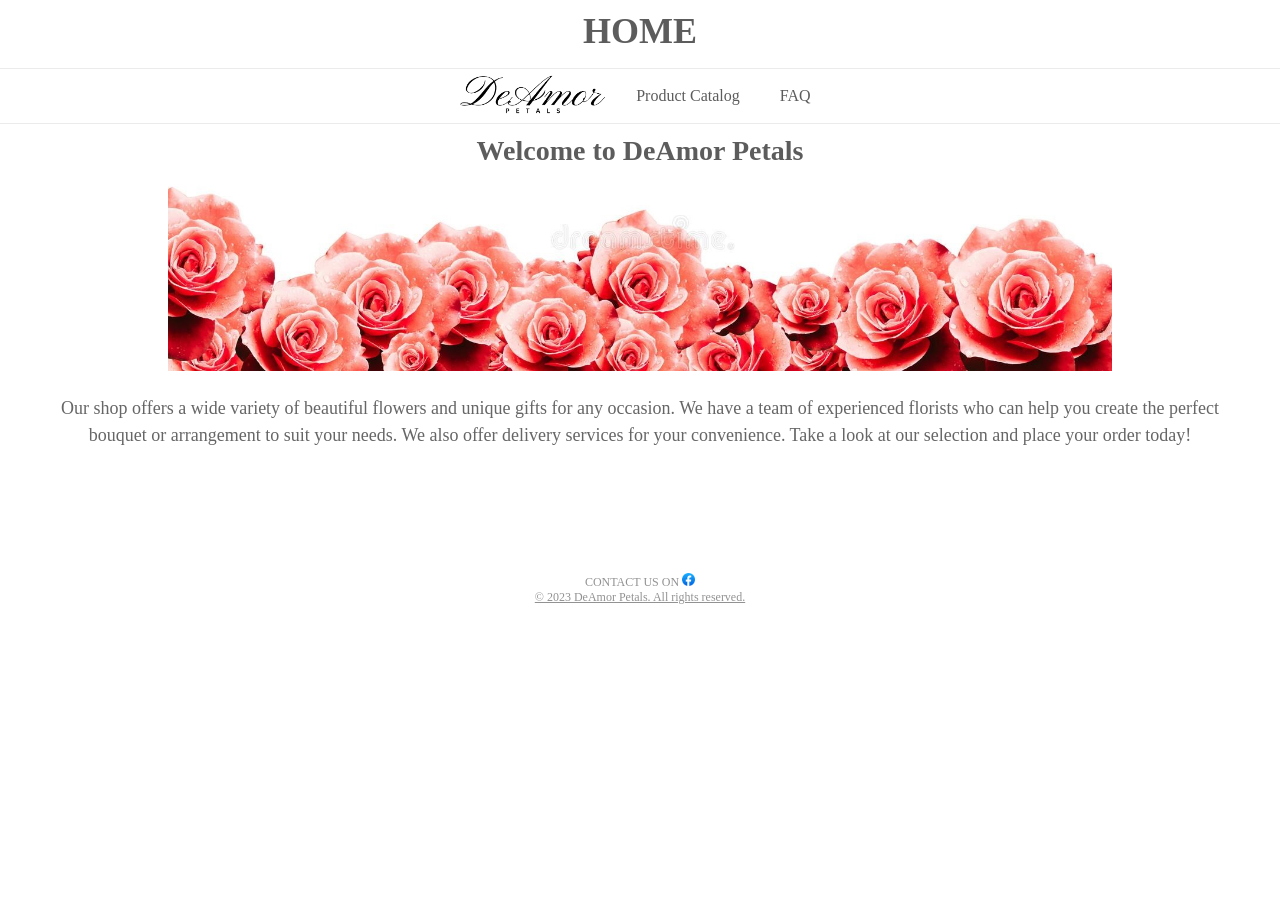
<file: index.html>
<!DOCTYPE html>
<html>
    <head>
        <title>DeAmor Petals - Home</title>
        
        <meta charset="UTF-8">
        <meta name="viewport" content="width=device-width, initial-scale=1.0">

        <link rel="stylesheet" href="FP Styles/general.css">
        <link rel="stylesheet" href="FP Styles/home.css">
        
        <link rel="preconnect" href="https://fonts.googleapis.com">
        <link rel="preconnect" href="https://fonts.gstatic.com" crossorigin>
        <link href="https://fonts.googleapis.com/css2?family=Lato:wght@400;700&family=Roboto:wght@300;400;700&display=swap" rel="stylesheet">
        
    </head>
    <body>
        <header>
            <h1>HOME</h1>
        </header>
        <nav>
            <div><img class="home-logo" src="FP Images/deamor-petals-logo.png"></div>
            <a href="catalog.html">Product Catalog</a>
            <a href="faq.html">FAQ</a>
        </nav>
        <section>
            <h2>Welcome to DeAmor Petals</h2>
            <div class="container">
                <div>
                  <img class="image" src="FP Images/slideshow1.jpg">
                </div>
              </div>
            <p>Our shop offers a wide variety of beautiful flowers and unique gifts for any occasion.
                We have a team of experienced florists who can help you create the perfect bouquet or
                arrangement to suit your needs. We also offer delivery services for your convenience.
                Take a look at our selection and place your order today!</p>
        </section>
        <footer>
            <div>CONTACT US ON
                <a href="https://www.facebook.com/profile.php?id=100090880819789">
                    <img class="contact-icon" src="FP Images/facebook.png">
                </a>
            </div>
            <p><u>&copy; 2023 DeAmor Petals. All rights reserved.</u></p>
        </footer>
    </body>
</html>
</file>
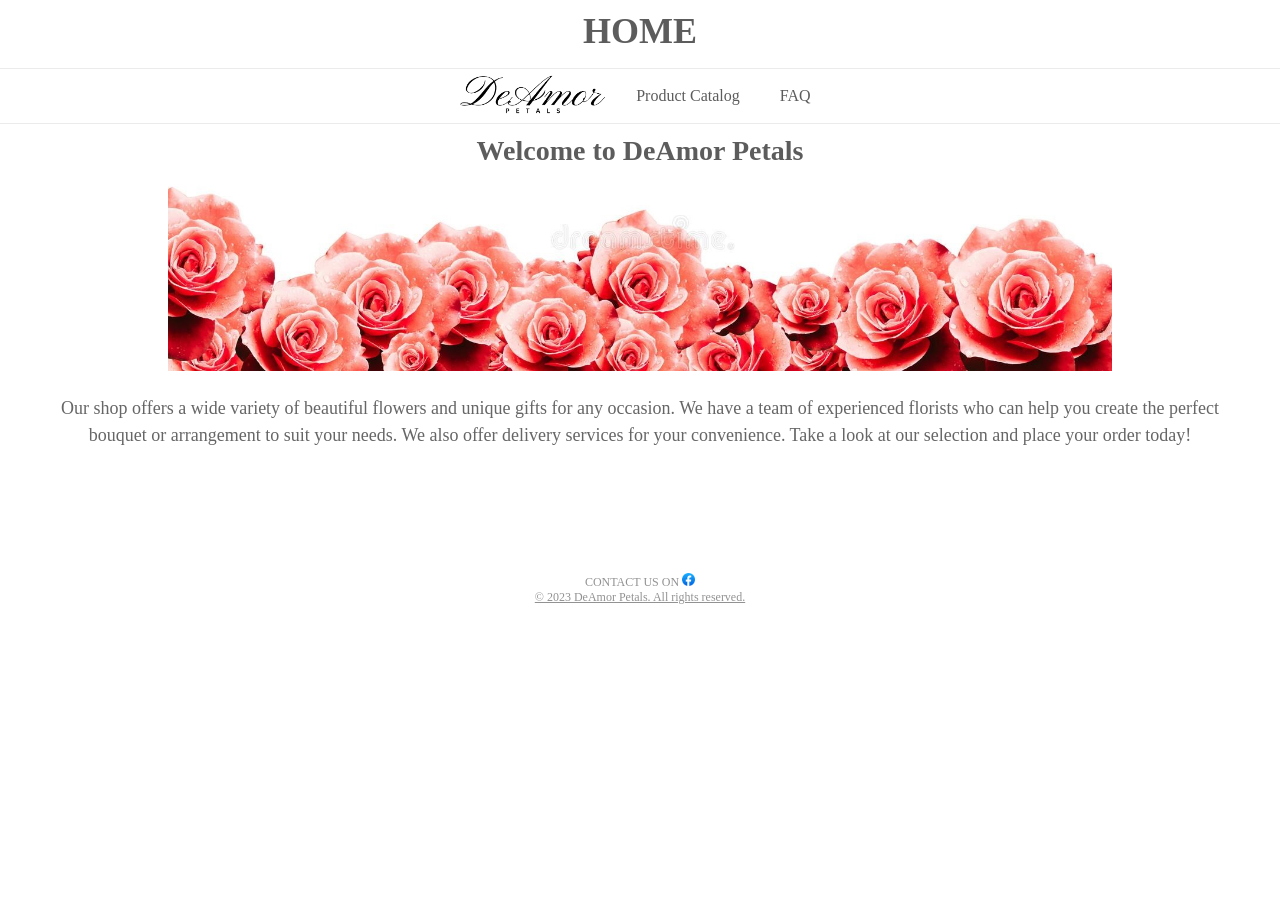
<file: FP Pages/index.html>
<!DOCTYPE html>
<html>
    <head>
        <title>DeAmor Petals - Home</title>
        
        <meta charset="UTF-8">
        <meta name="viewport" content="width=device-width, initial-scale=1.0">

        <link rel="stylesheet" href="../FP Styles/general.css">
        <link rel="stylesheet" href="../FP Styles/home.css">
        
        <link rel="preconnect" href="https://fonts.googleapis.com">
        <link rel="preconnect" href="https://fonts.gstatic.com" crossorigin>
        <link href="https://fonts.googleapis.com/css2?family=Lato:wght@400;700&family=Roboto:wght@300;400;700&display=swap" rel="stylesheet">
        
    </head>
    <body>
        <header>
            <h1>HOME</h1>
        </header>
        <nav>
            <div><img class="home-logo" src="../FP Images/deamor-petals-logo.png"></div>
            <a href="../FP Pages/catalog.html">Product Catalog</a>
            <a href="../FP Pages/faq.html">FAQ</a>
        </nav>
        <section>
            <h2>Welcome to DeAmor Petals</h2>
            <div class="container">
                <div>
                  <img class="image" src="../FP Images/slideshow1.jpg">
                </div>
              </div>
            <p>Our shop offers a wide variety of beautiful flowers and unique gifts for any occasion.
                We have a team of experienced florists who can help you create the perfect bouquet or
                arrangement to suit your needs. We also offer delivery services for your convenience.
                Take a look at our selection and place your order today!</p>
        </section>
        <footer>
            <div>CONTACT US ON
                <a href="https://www.facebook.com/profile.php?id=100090880819789">
                    <img class="contact-icon" src="../FP Images/facebook.png">
                </a>
            </div>
            <p><u>&copy; 2023 DeAmor Petals. All rights reserved.</u></p>
        </footer>
    </body>
</html>
</file>
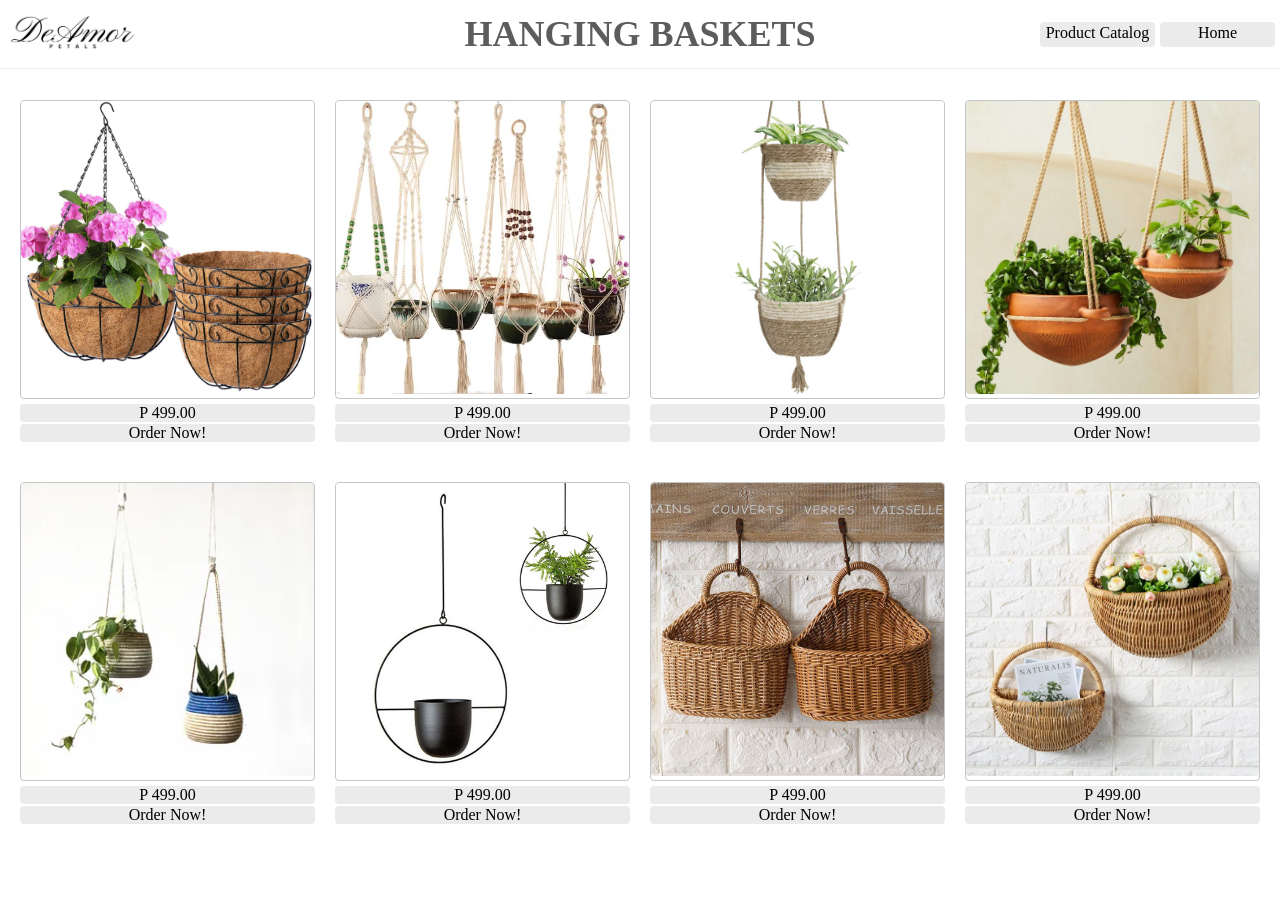
<file: baskets.html>
<!DOCTYPE html>
<html>
    <head>
        <title>DeAmor Petals - Basket Shop</title>

        <meta charset="UTF-8">
        <meta name="viewport" content="width=device-width, initial-scale=1.0">

        <link rel="stylesheet" href="FP Styles/general.css">
        <link rel="stylesheet" href="FP Styles/baskets.css">
        
        <link rel="preconnect" href="https://fonts.googleapis.com">
        <link rel="preconnect" href="https://fonts.gstatic.com" crossorigin>
        <link href="https://fonts.googleapis.com/css2?family=Lato:wght@400;700&family=Roboto:wght@300;400;700&display=swap" rel="stylesheet">

    </head>
    <body>
        <header>
            <div>
                <img class="header-logo" src="FP Images/deamor-petals-logo.png">
            </div>
            <h1>HANGING BASKETS</h1>
            <a class="left-nav" href="catalog.html">
                <div>
                    Product Catalog
                </div>
            </a>
            <a class="right-nav" href="index.html">
                <div>
                    Home
                </div>
            </a>
        </header>
        <section>
            <div class="basket-content">
                <div class="content">
                    <div class="product">
                        <img class="product-image" src="FP Images/b1.jpeg">
                    </div>
                    <div class="price">
                        P 499.00
                    </div>
                    <a href="order.html?previous=b1">
                        <div>
                            Order Now!
                        </div>
                    </a>
                </div>
                <div class="content">
                    <div class="product">
                       <img class="product-image" src="FP Images/b2.webp">
                    </div>
                    <div class="price">
                        P 499.00
                    </div>
                    <a href="order.html?previous=b2">
                        <div>
                            Order Now!
                        </div>
                    </a>
                </div>
                <div class="content">
                    <div class="product">
                        <img class="product-image" src="FP Images/b3.jpg">
                    </div>
                    <div class="price">
                        P 499.00
                    </div>
                    <a href="order.html?previous=b3">
                        <div>
                            Order Now!
                        </div>
                    </a>
                </div>
                <div class="content">
                    <div class="product">
                        <img class="product-image" src="FP Images/b4.jpeg">
                    </div>
                    <div class="price">
                        P 499.00
                    </div>
                    <a href="order.html?previous=b4">
                        <div>
                            Order Now!
                        </div>
                    </a>
                </div>
                <div class="content">
                    <div class="product">
                        <img class="product-image" src="FP Images/b5.webp">
                    </div>
                    <div class="price">
                        P 499.00
                    </div>
                    <a href="order.html?previous=b5">
                        <div>
                            Order Now!
                        </div>
                    </a>
                </div>
                <div class="content">
                    <div class="product">
                        <img class="product-image" src="FP Images/b6.jpg">
                    </div>
                    <div class="price">
                        P 499.00
                    </div>
                    <a href="order.html?previous=b6">
                        <div>
                            Order Now!
                        </div>
                    </a>
                </div>
                <div class="content">
                    <div class="product">
                        <img class="product-image" src="FP Images/b7.jpg"> <!--########################################-->
                    </div>
                    <div class="price">
                        P 499.00
                    </div>
                    <a href="order.html?previous=b7">
                        <div>
                            Order Now!
                        </div>
                    </a>
                </div>
                <div class="content">
                    <div class="product">
                        <img class="product-image" src="FP Images/b8.webp"> <!--########################################-->
                    </div>
                    <div class="price">
                        P 499.00
                    </div>
                    <a href="order.html?previous=b8">
                        <div>
                            Order Now!
                        </div>
                    </a>
                </div>
            </div>
        </section>
    </body>
</html>
</file>
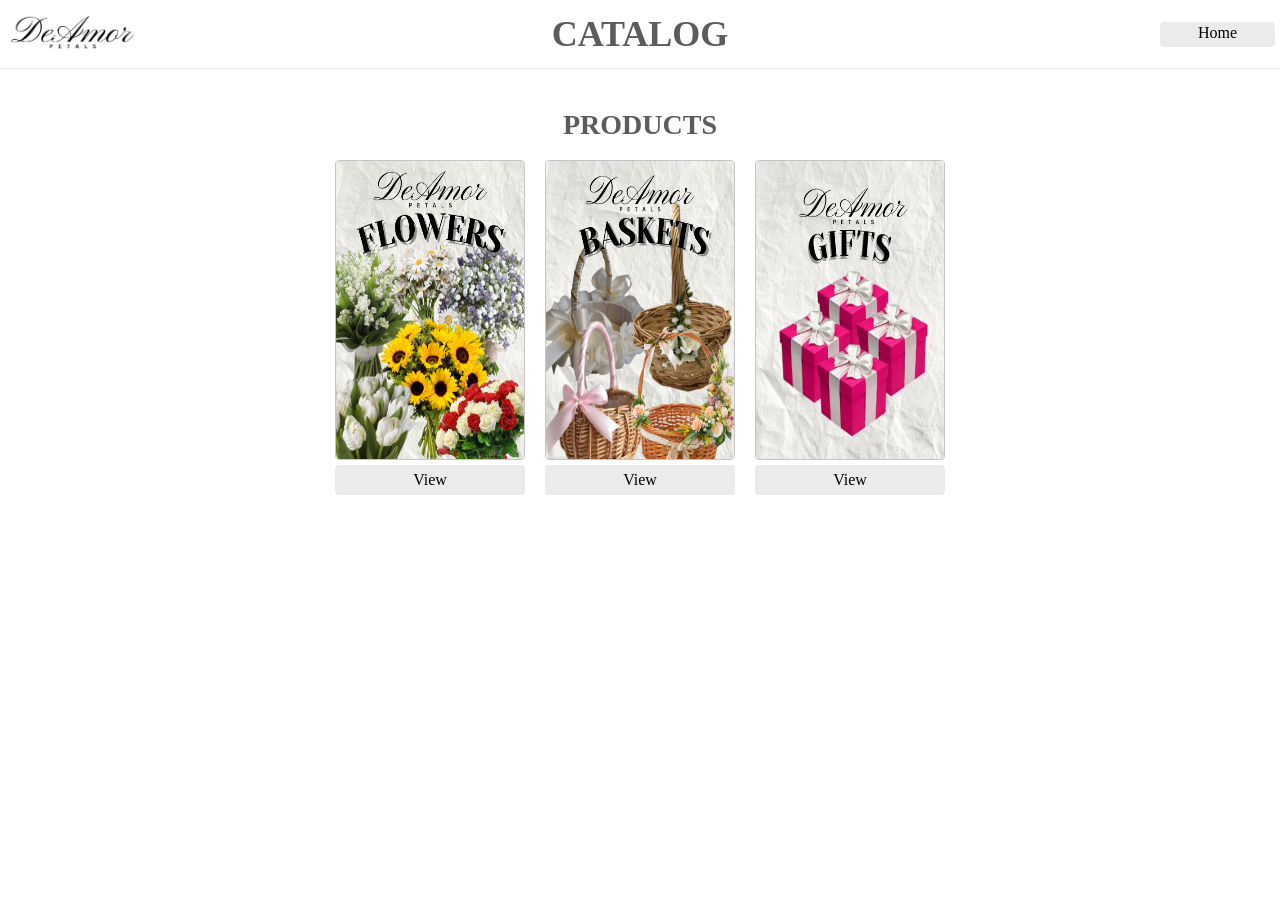
<file: catalog.html>
<!DOCTYPE html>
<html lang="en-us">
    <head>
        <title>DeAmor Petals - Products</title>

        <meta charset="UTF-8">
        <meta name="viewport" content="width=device-width, initial-scale=1.0">

        <link rel="stylesheet" href="FP Styles/general.css">
        <link rel="stylesheet" href="FP Styles/catalog.css">
        
        <link rel="preconnect" href="https://fonts.googleapis.com">
        <link rel="preconnect" href="https://fonts.gstatic.com" crossorigin>
        <link href="https://fonts.googleapis.com/css2?family=Lato:wght@400;700&family=Roboto:wght@300;400;700&display=swap" rel="stylesheet">
        
    </head>
    <body>
        <header>
            <div>
                <img class="header-logo" src="FP Images/deamor-petals-logo.png">
            </div>
            <h1>CATALOG</h1>
            <a class="right-nav" href="index.html">
                <div>
                    Home
                </div>
            </a>
        </header>
        <section>
            <h2>PRODUCTS</h2>
            <div class="catalog-content">
                <div class="content">
                    <div class="catalog-product">
                        <img class="catalog-product-image" src="FP Images/catalog-flowers.png">
                    </div>
                    <a href="flowers.html">
                        <div>
                            View
                        </div>
                    </a>
                </div>
                <div class="content">
                    <div class="catalog-product">
                        <img class="catalog-product-image" src="FP Images/baskets.png">
                    </div>
                    <a href="baskets.html">
                        <div>
                            View
                        </div>
                    </a>
                </div>
                <div class="content">
                    <div class="catalog-product">
                        <img class="catalog-product-image" src="FP Images/gifts.png">
                    </div>
                    <a href="gifts.html">
                        <div>
                            View
                        </div>
                    </a>
                </div>
            </div>
        </section>
    </body>
</html>
</file>
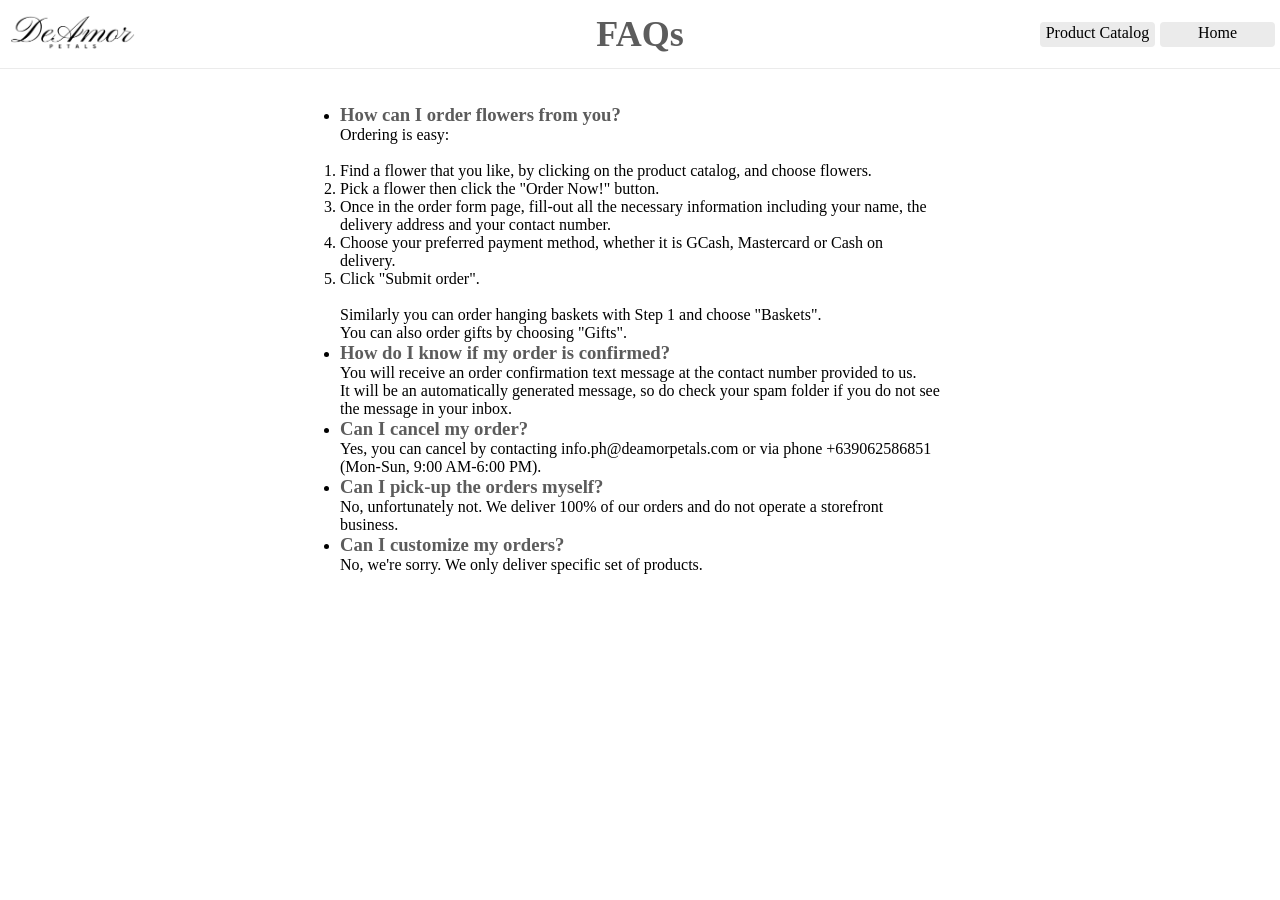
<file: faq.html>
<!DOCTYPE html>
<html lang="en-us">
    <head>
        <title>DeAmor Petals - FAQs</title>

        <meta charset="UTF-8">
        <meta name="viewport" content="width=device-width, initial-scale=1.0">

        <link rel="stylesheet" href="FP Styles/general.css">
        <link rel="stylesheet" href="FP Styles/faq.css">
                        
        <link rel="preconnect" href="https://fonts.googleapis.com">
        <link rel="preconnect" href="https://fonts.gstatic.com" crossorigin>
        <link href="https://fonts.googleapis.com/css2?family=Lato:wght@400;700&family=Roboto:wght@300;400;700&display=swap" rel="stylesheet">
        
    </head>
    <body>
        <header>
            <div>
                <img class="header-logo" src="FP Images/deamor-petals-logo.png">
            </div>
            <h1>FAQs</h1>
            <a class="left-nav" href="catalog.html">
                <div>
                    Product Catalog
                </div>
            </a>
            <a class="right-nav" href="index.html">
                <div>
                    Home
                </div>
            </a>
        </header>
        <section>
            <div class="faq-content">
                <ul>
                    <li><h3>How can I order flowers from you?</h3>
                        <p>Ordering is easy:<br><br>
                            <ol>
                                <li>Find a flower that you like, by clicking on the product catalog, and choose flowers.</li>
                                <li>Pick a flower then click the "Order Now!" button.</li>
                                <li>Once in the order form page, fill-out all the necessary information including your name, the delivery address and your contact number.</li>
                                <li>Choose your preferred payment method, whether it is GCash, Mastercard or Cash on delivery.</li>
                                <li>Click "Submit order".</li>
                            </ol>
                            <br>Similarly you can order hanging baskets with Step 1 and choose "Baskets".<br>
                            You can also order gifts by choosing "Gifts".
                        </p>
                    </li>
                    <li><h3>How do I know if my order is confirmed?</h3>
                        <p>You will receive an order confirmation text message at the contact number provided to us.
                            <br>It will be an automatically generated message, so do check your spam folder if you do not see the message in your inbox.</p>
                    </li>
                    <li><h3>Can I cancel my order?</h3>
                        <p>Yes, you can cancel by contacting info.ph@deamorpetals.com or via phone +639062586851 (Mon-Sun, 9:00 AM-6:00 PM).</p>
                    </li>
                    <li><h3>Can I pick-up the orders myself?</h3>
                        <p>No, unfortunately not. We deliver 100% of our orders and do not operate a storefront business.</p>
                    </li>
                    <li><h3>Can I customize my orders?</h3>
                        <p>No, we're sorry. We only deliver specific set of products.</p>
                    </li>
                </ul>
            </div>
        </section>
    </body>
</html>
</file>
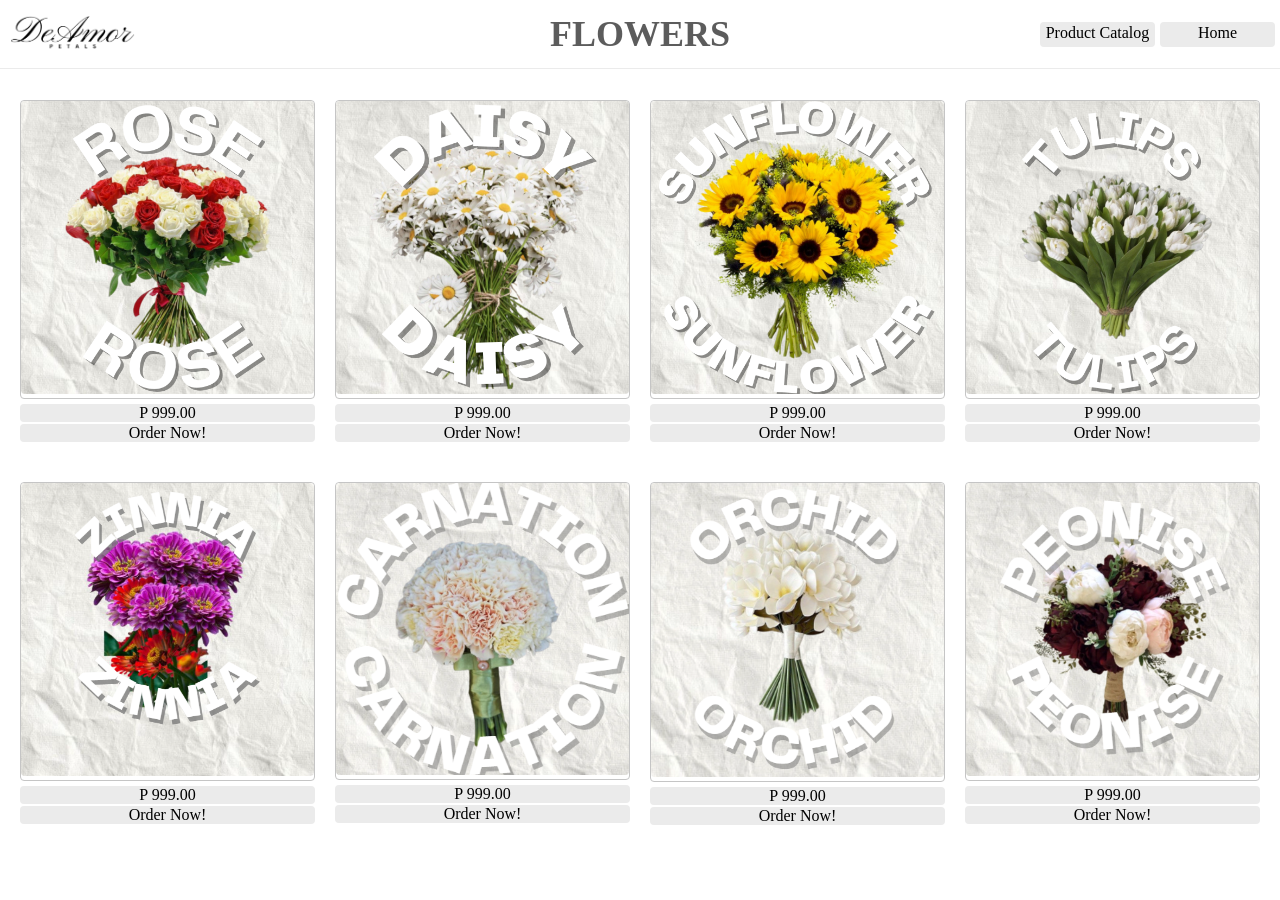
<file: flowers.html>
<!DOCTYPE html>
<html lang="en-us">
    <head>
        <title>DeAmor Petals - Flower Shop</title>
        
        <meta charset="UTF-8">
        <meta name="viewport" content="width=device-width, initial-scale=1.0">

        <link rel="stylesheet" href="FP Styles/general.css">
        <link rel="stylesheet" href="FP Styles/flowers.css">
                        
        <link rel="preconnect" href="https://fonts.googleapis.com">
        <link rel="preconnect" href="https://fonts.gstatic.com" crossorigin>
        <link href="https://fonts.googleapis.com/css2?family=Lato:wght@400;700&family=Roboto:wght@300;400;700&display=swap" rel="stylesheet">
        
    </head>
    <body>
        <header>
            <div>
                <img class="header-logo" src="FP Images/deamor-petals-logo.png">
            </div>
            <h1>FLOWERS</h1>
            <a class="left-nav" href="catalog.html">
                <div>
                    Product Catalog
                </div>
            </a>
            <a class="right-nav" href="index.html">
                <div>
                    Home
                </div>
            </a>
        </header>
        <section>
            <div class="flower-content">
                <div class="content">
                    <div class="product">
                        <img class="product-image" src="FP Images/roses.png">
                    </div>
                    <div class="price">
                        P 999.00
                    </div>
                    <a href="order.html?previous=rose">
                        <div>
                            Order Now!
                        </div>
                    </a>
                </div>
                <div class="content">
                    <div class="product">
                        <img class="product-image" src="FP Images/daisy.png">
                    </div>
                    <div class="price">
                        P 999.00
                    </div>
                    <a href="order.html?previous=daisy">
                        <div>
                            Order Now!
                        </div>
                    </a>
                </div>
                <div class="content">
                    <div class="product">
                        <img class="product-image" src="FP Images/sunflower.png">
                    </div>
                    <div class="price">
                        P 999.00
                    </div>
                    <a href="order.html?previous=sunflower">
                        <div>
                            Order Now!
                        </div>
                    </a>
                </div>
                <div class="content">
                    <div class="product">
                        <img class="product-image" src="FP Images/tulips.png">
                    </div>
                    <div class="price">
                        P 999.00
                    </div>
                    <a href="order.html?previous=tulips">
                        <div>
                            Order Now!
                        </div>
                    </a>
                </div>
                <div class="content">
                    <div class="product">
                        <img class="product-image" src="FP Images/zinnia.png">
                    </div>
                    <div class="price">
                        P 999.00
                    </div>
                    <a href="order.html?previous=zinnia">
                        <div>
                            Order Now!
                        </div>
                    </a>
                </div>
                <div class="content">
                    <div class="product">
                        <img class="product-image" src="FP Images/carnation.png">  <!--########################################-->
                    </div>
                    <div class="price">
                        P 999.00
                    </div>
                    <a href="order.html?previous=carnation">
                        <div>
                            Order Now!
                        </div>
                    </a>
                </div>
                <div class="content">
                    <div class="product">
                        <img class="product-image" src="FP Images/orchid.png">  <!--########################################-->
                    </div>
                    <div class="price">
                        P 999.00
                    </div>
                    <a href="order.html?previous=orchid">
                        <div>
                            Order Now!
                        </div>
                    </a>
                </div>
                <div class="content">
                    <div class="product">
                        <img class="product-image" src="FP Images/peonise.png">  <!--########################################-->
                    </div>
                    <div class="price">
                        P 999.00
                    </div>
                    <a href="order.html?previous=peonies">
                        <div>
                            Order Now!
                        </div>
                    </a>
                </div>
            </div>
        </section>
    </body>
</html>
</file>
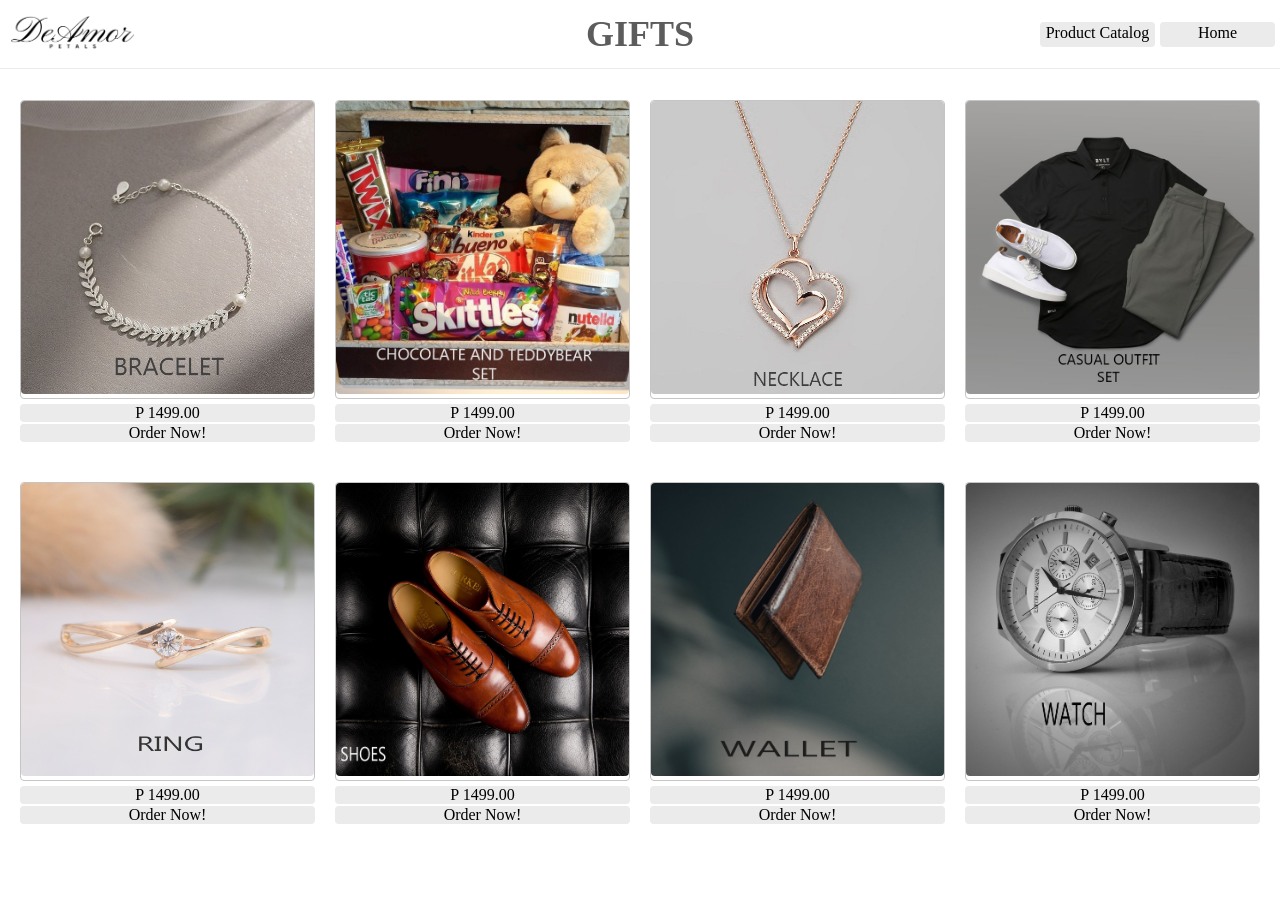
<file: gifts.html>
<!DOCTYPE html>
<html lang="en-us">
    <head>
        <title>DeAmor Petals - Gift Shop</title>

        <meta charset="UTF-8">
        <meta name="viewport" content="width=device-width, initial-scale=1.0">

        <link rel="stylesheet" href="FP Styles/general.css">
        <link rel="stylesheet" href="FP Styles/gifts.css">
                
        <link rel="preconnect" href="https://fonts.googleapis.com">
        <link rel="preconnect" href="https://fonts.gstatic.com" crossorigin>
        <link href="https://fonts.googleapis.com/css2?family=Lato:wght@400;700&family=Roboto:wght@300;400;700&display=swap" rel="stylesheet">
        
    </head>
    <body>
        <header>
            <div>
                <img class="header-logo" src="FP Images/deamor-petals-logo.png">
            </div>
            <h1>GIFTS</h1>
            <a class="left-nav" href="catalog.html">
                <div>
                    Product Catalog
                </div>
            </a>
            <a class="right-nav" href="index.html">
                <div>
                    Home
                </div>
            </a>
        </header>
        <section>
            <div class="gift-content">
                <div class="content">
                    <div class="product">
                        <img class="product-image" src="FP Images/bracelet.jpg">
                    </div>
                    <div class="price">
                        P 1499.00
                    </div>
                    <a href="order.html?previous=bracelet">
                        <div>
                            Order Now!
                        </div>
                    </a>
                </div>
                <div class="content">
                    <div class="product">
                        <img class="product-image" src="FP Images/chocolate.jpg">
                    </div>
                    <div class="price">
                        P 1499.00
                    </div>
                    <a href="order.html?previous=chocolate">
                        <div>
                            Order Now!
                        </div>
                    </a>
                </div>
                <div class="content">
                    <div class="product">
                        <img class="product-image" src="FP Images/necklace.jpg">
                    </div>
                    <div class="price">
                        P 1499.00
                    </div>
                    <a href="order.html?previous=necklace">
                        <div>
                            Order Now!
                        </div>
                    </a>
                </div>
                <div class="content">
                    <div class="product">
                        <img class="product-image" src="FP Images/outfit.jpg">
                    </div>
                    <div class="price">
                        P 1499.00
                    </div>
                    <a href="order.html?previous=outfit">
                        <div>
                            Order Now!
                        </div>
                    </a>
                </div>
                <div class="content">
                    <div class="product">
                        <img class="product-image" src="FP Images/ring.jpg">
                    </div>
                    <div class="price">
                        P 1499.00
                    </div>
                    <a href="order.html?previous=ring">
                        <div>
                            Order Now!
                        </div>
                    </a>
                </div>
                <div class="content">
                    <div class="product">
                        <img class="product-image" src="FP Images/shoes.jpg">
                    </div>
                    <div class="price">
                        P 1499.00
                    </div>
                    <a href="order.html?previous=shoes">
                        <div>
                            Order Now!
                        </div>
                    </a>
                </div>
                <div class="content">
                    <div class="product">
                        <img class="product-image" src="FP Images/wallet.jpg">
                    </div>
                    <div class="price">
                        P 1499.00
                    </div>
                    <a href="order.html?previous=wallet">
                        <div>
                            Order Now!
                        </div>
                    </a>
                </div>
                <div class="content">
                    <div class="product">
                        <img class="product-image" src="FP Images/watch.jpg">
                    </div>
                    <div class="price">
                        P 1499.00
                    </div>
                    <a href="order.html?previous=watch">
                        <div>
                            Order Now!
                        </div>
                    </a>
                </div>
            </div>
        </section>
    </body>
</html>
</file>
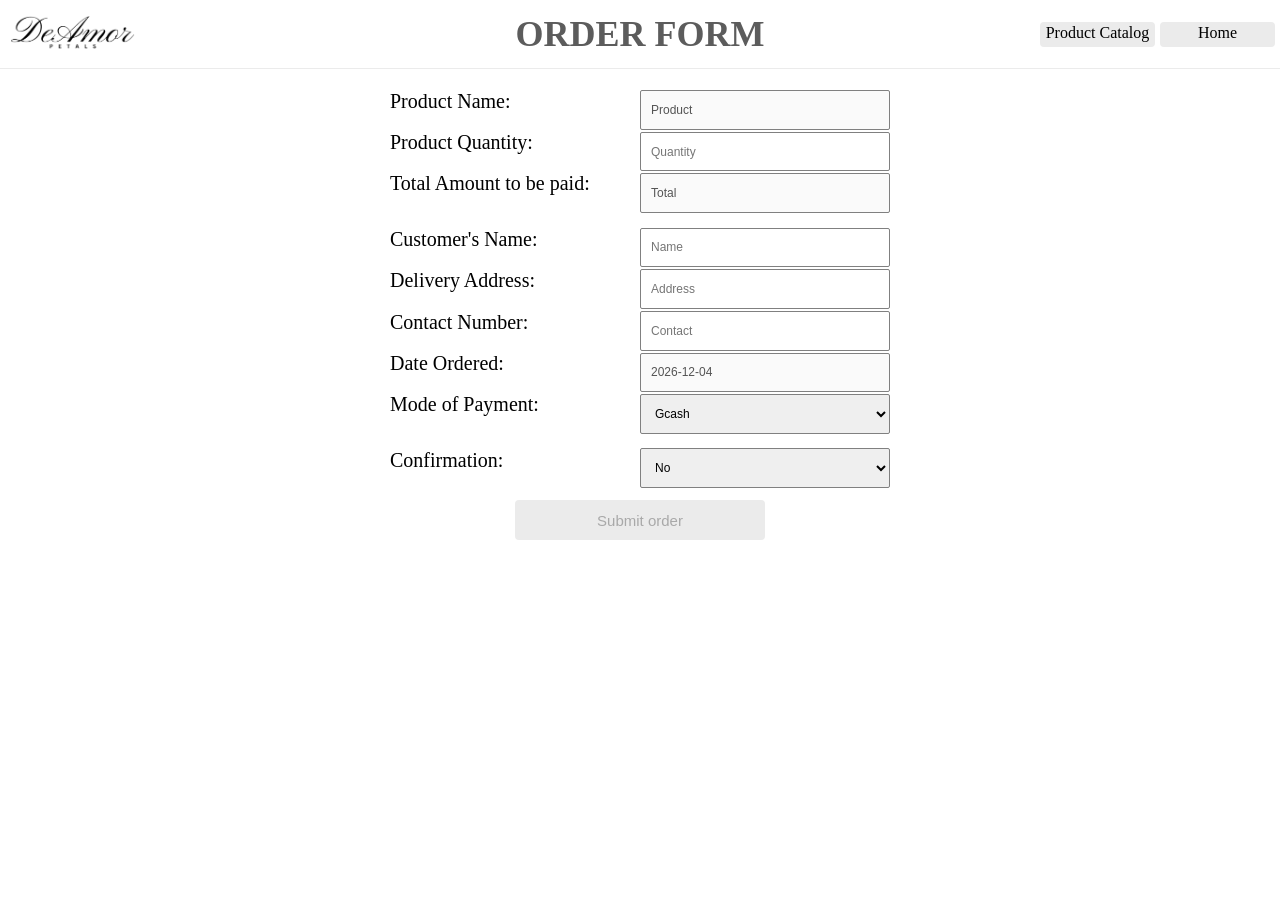
<file: order.html>
<!DOCTYPE html>
<html lang="en-us">
    <head>
        <title>DeAmor Petals - Send Order</title>

        <meta charset="UTF-8">
        <meta name="viewport" content="width=device-width, initial-scale=1.0">

        <link rel="stylesheet" href="FP Styles/general.css">
        <link rel="stylesheet" href="FP Styles/order.css">

        <link rel="preconnect" href="https://fonts.googleapis.com">
        <link rel="preconnect" href="https://fonts.gstatic.com" crossorigin>
        <link href="https://fonts.googleapis.com/css2?family=Lato:wght@400;700&family=Roboto:wght@300;400;700&display=swap" rel="stylesheet">

    </head>
    <body>
        <header>
            <div>
                <img class="header-logo" src="FP Images/deamor-petals-logo.png">
            </div>
            <h1>ORDER FORM</h1>
            <a class="left-nav" href="catalog.html">
                <div>
                    Product Catalog
                </div>
            </a>
            <a class="right-nav" href="index.html">
                <div>
                    Home
                </div>
            </a>
        </header>
        <section>
            <div>
                <form class="order-form-content-cont" id="form" action="index.html">
                    <div  class="order-form-content">
                        <div class="order-form-label">
                            <label for="product-name">Product Name:</label>
                            <label for="product-quantity">Product Quantity:</label>
                            <label for="total">Total Amount to be paid:</label>
                            <label class="label" for="customer">Customer's Name:</label>
                            <label for="address">Delivery Address:</label>
                            <label for="contact">Contact Number:</label>
                            <label for="date">Date Ordered:</label>
                            <label for="payment-mode">Mode of Payment:</label>
                            <label class="label" for="confirm">Confirmation:</label>
                        </div>
                        <div class="order-form-input">
                            <input type="text" id="product-name" name="product-name" value="" disabled>
                            <input type="text" id="product-quantity" name="product-quantity" placeholder="Quantity">
                            <input type="text" id="total" name="total" value="" disabled>
                            <input class="input" type="text" id="customer" name="customer" placeholder="Name">
                            <input type="text" id="address" name="address" placeholder="Address">
                            <input type="text" id="contact" name="contact" placeholder="Contact">
                            <input type="text" id="date" name="date" value="" disabled>
                            <select id="payment-mode" name="payment-mode">
                                <option value="GCash">Gcash</option>
                                <option value="Mastercard">Mastercard</option>
                                <option value="CashOnDelivery">Cash on delivery</option>
                            </select>
                            <select class="input" id="confirm" name="confirm">
                                <option value="No">No</option>
                                <option value="Yes">Yes</option>
                            </select>
                            <script>
                                window.addEventListener("DOMContentLoaded",
                                function() {
                                    var urlParams = new URLSearchParams(window.location.search);
                                    var previousPage = urlParams.get("previous");
                                    var form = document.getElementById("form");
                                    var inputFieldProd = document.getElementById("product-name");
                                    var inputFieldQuan = document.getElementById("product-quantity");
                                    var inputFieldTotal = document.getElementById("total");
                                    var inputFieldCusto = document.getElementById("customer");
                                    var inputFieldAddre = document.getElementById("address");
                                    var inputFieldConta = document.getElementById("contact");
                                    var inputFieldDate = document.getElementById("date");
                                    var inputSelectCon = document.getElementById("confirm");
                                    var inputSubmitBtn = document.getElementById("submit-button");
                                    var price = 0;
                                    var total = 0;
                                    let today = new Date().toISOString().slice(0, 10);
                                    inputFieldDate.value = today;
                                    form.addEventListener("submit", function() {
                                        if (inputFieldQuan.value === "" || inputFieldCusto.value === "" || inputFieldAddre.value === ""
                                            || inputFieldConta.value === "") {
                                            event.preventDefault();
                                            alert("Please fill-out all necessary information!");
                                        } else {
                                            alert("Your order is being processed!\nThank you for choosing DeAmor Petals!");
                                        }
                                    });
                                    inputSelectCon.addEventListener("change", function() {
                                        if (inputSelectCon.value === "No") {
                                            inputSubmitBtn.disabled = true;
                                        } else {
                                            inputSubmitBtn.disabled = false;
                                        }
                                    });
                                    switch (previousPage) {
                                        case "rose":
                                            inputFieldProd.value = "Rose Bunch";
                                            price = 999;
                                            inputFieldQuan.addEventListener("input" , function() {
                                                total = price * document.getElementById("product-quantity").value;
                                                inputFieldTotal.value = "P " + total;
                                            });
                                            break;
                                        case "daisy":
                                            inputFieldProd.value = "Daisy Bunch";
                                            price = 999;
                                            inputFieldQuan.addEventListener("input" , function() {
                                                total = price * document.getElementById("product-quantity").value;
                                                inputFieldTotal.value = "P " + total;
                                            });
                                            break;
                                        case "sunflower":
                                            inputFieldProd.value = "Sunflower Bunch";
                                            price = 999;
                                            inputFieldQuan.addEventListener("input" , function() {
                                                total = price * document.getElementById("product-quantity").value;
                                                inputFieldTotal.value = "P " + total;
                                            });
                                            break;
                                        case "tulips":
                                            inputFieldProd.value = "Tulips Bunch";
                                            price = 999;
                                            inputFieldQuan.addEventListener("input" , function() {
                                                total = price * document.getElementById("product-quantity").value;
                                                inputFieldTotal.value = "P " + total;
                                            });
                                            break;
                                        case "zinnia":
                                            inputFieldProd.value = "Zinnia Bunch";
                                            price = 999;
                                            inputFieldQuan.addEventListener("input" , function() {
                                                total = price * document.getElementById("product-quantity").value;
                                                inputFieldTotal.value = "P " + total;
                                            });
                                            break;
                                        case "carnation":
                                            inputFieldProd.value = "Carnation Bunch";
                                            price = 999;
                                            inputFieldQuan.addEventListener("input" , function() {
                                                total = price * document.getElementById("product-quantity").value;
                                                inputFieldTotal.value = "P " + total;
                                            });
                                            break;
                                        case "orchid":
                                            inputFieldProd.value = "Orchid Bunch";
                                            price = 999;
                                            inputFieldQuan.addEventListener("input" , function() {
                                                total = price * document.getElementById("product-quantity").value;
                                                inputFieldTotal.value = "P " + total;
                                            });
                                            break;
                                        case "peonies":
                                            inputFieldProd.value = "Peonies Bunch";
                                            price = 999;
                                            inputFieldQuan.addEventListener("input" , function() {
                                                total = price * document.getElementById("product-quantity").value;
                                                inputFieldTotal.value = "P " + total;
                                            });
                                            break;
                                        case "b1":
                                            inputFieldProd.value = "Basket 1";
                                            price = 499;
                                            inputFieldQuan.addEventListener("input" , function() {
                                                total = price * document.getElementById("product-quantity").value;
                                                inputFieldTotal.value = "P " + total;
                                            });
                                            break;
                                        case "b2":
                                            inputFieldProd.value = "Basket 2";
                                            price = 499;
                                            inputFieldQuan.addEventListener("input" , function() {
                                                total = price * document.getElementById("product-quantity").value;
                                                inputFieldTotal.value = "P " + total;
                                            });
                                            break;
                                        case "b3":
                                            inputFieldProd.value = "Basket 3";
                                            price = 499;
                                            inputFieldQuan.addEventListener("input" , function() {
                                                total = price * document.getElementById("product-quantity").value;
                                                inputFieldTotal.value = "P " + total;
                                            });
                                            break;
                                        case "b4":
                                            inputFieldProd.value = "Basket 4";
                                            price = 499;
                                            inputFieldQuan.addEventListener("input" , function() {
                                                total = price * document.getElementById("product-quantity").value;
                                                inputFieldTotal.value = "P " + total;
                                            });
                                            break;
                                        case "b5":
                                            inputFieldProd.value = "Basket 5";
                                            price = 499;
                                            inputFieldQuan.addEventListener("input" , function() {
                                                total = price * document.getElementById("product-quantity").value;
                                                inputFieldTotal.value = "P " + total;
                                            });
                                            break;
                                        case "b6":
                                            inputFieldProd.value = "Basket 6";
                                            price = 499;
                                            inputFieldQuan.addEventListener("input" , function() {
                                                total = price * document.getElementById("product-quantity").value;
                                                inputFieldTotal.value = "P " + total;
                                            });
                                            break;
                                        case "b7":
                                            inputFieldProd.value = "Basket 7";
                                            price = 499;
                                            inputFieldQuan.addEventListener("input" , function() {
                                                total = price * document.getElementById("product-quantity").value;
                                                inputFieldTotal.value = "P " + total;
                                            });
                                            break;
                                        case "b8":
                                            inputFieldProd.value = "Basket 8";
                                            price = 499;
                                            inputFieldQuan.addEventListener("input" , function() {
                                                total = price * document.getElementById("product-quantity").value;
                                                inputFieldTotal.value = "P " + total;
                                            });
                                            break;
                                        case "bracelet":
                                            inputFieldProd.value = "Bracelet";
                                            price = 1499;
                                            inputFieldQuan.addEventListener("input" , function() {
                                                total = price * document.getElementById("product-quantity").value;
                                                inputFieldTotal.value = "P " + total;
                                            });
                                            break;
                                        case "chocolate":
                                            inputFieldProd.value = "Chocolate";
                                            price = 1499;
                                            inputFieldQuan.addEventListener("input" , function() {
                                                total = price * document.getElementById("product-quantity").value;
                                                inputFieldTotal.value = "P " + total;
                                            });
                                            break;
                                        case "necklace":
                                            inputFieldProd.value = "Necklace";
                                            price = 1499;
                                            inputFieldQuan.addEventListener("input" , function() {
                                                total = price * document.getElementById("product-quantity").value;
                                                inputFieldTotal.value = "P " + total;
                                            });
                                            break;
                                        case "outfit":
                                            inputFieldProd.value = "Outfit";
                                            price = 1499;
                                            inputFieldQuan.addEventListener("input" , function() {
                                                total = price * document.getElementById("product-quantity").value;
                                                inputFieldTotal.value = "P " + total;
                                            });
                                            break;
                                        case "ring":
                                            inputFieldProd.value = "Ring";
                                            price = 1499;
                                            inputFieldQuan.addEventListener("input" , function() {
                                                total = price * document.getElementById("product-quantity").value;
                                                inputFieldTotal.value = "P " + total;
                                            });
                                            break;
                                        case "shoes":
                                            inputFieldProd.value = "Shoes";
                                            price = 1499;
                                            inputFieldQuan.addEventListener("input" , function() {
                                                total = price * document.getElementById("product-quantity").value;
                                                inputFieldTotal.value = "P " + total;
                                            });
                                            break;
                                        case "wallet":
                                            inputFieldProd.value = "Wallet";
                                            price = 1499;
                                            inputFieldQuan.addEventListener("input" , function() {
                                                total = price * document.getElementById("product-quantity").value;
                                                inputFieldTotal.value = "P " + total;
                                            });
                                            break;
                                        case "watch":
                                            inputFieldProd.value = "Watch";
                                            price = 1499;
                                            inputFieldQuan.addEventListener("input" , function() {
                                                total = price * document.getElementById("product-quantity").value;
                                                inputFieldTotal.value = "P " + total;
                                            });
                                            break;
                                        default:
                                            inputFieldProd.value = "Product";
                                            inputFieldTotal.value = "Total";
                                        }
                                    });
                            </script>
                        </div>
                    </div>
                    <div class="submit">
                        <input type="submit" id="submit-button" value="Submit order" disabled>
                    </div>
                </form>
            </div>
        </section>
    </body>
</html>
</file>
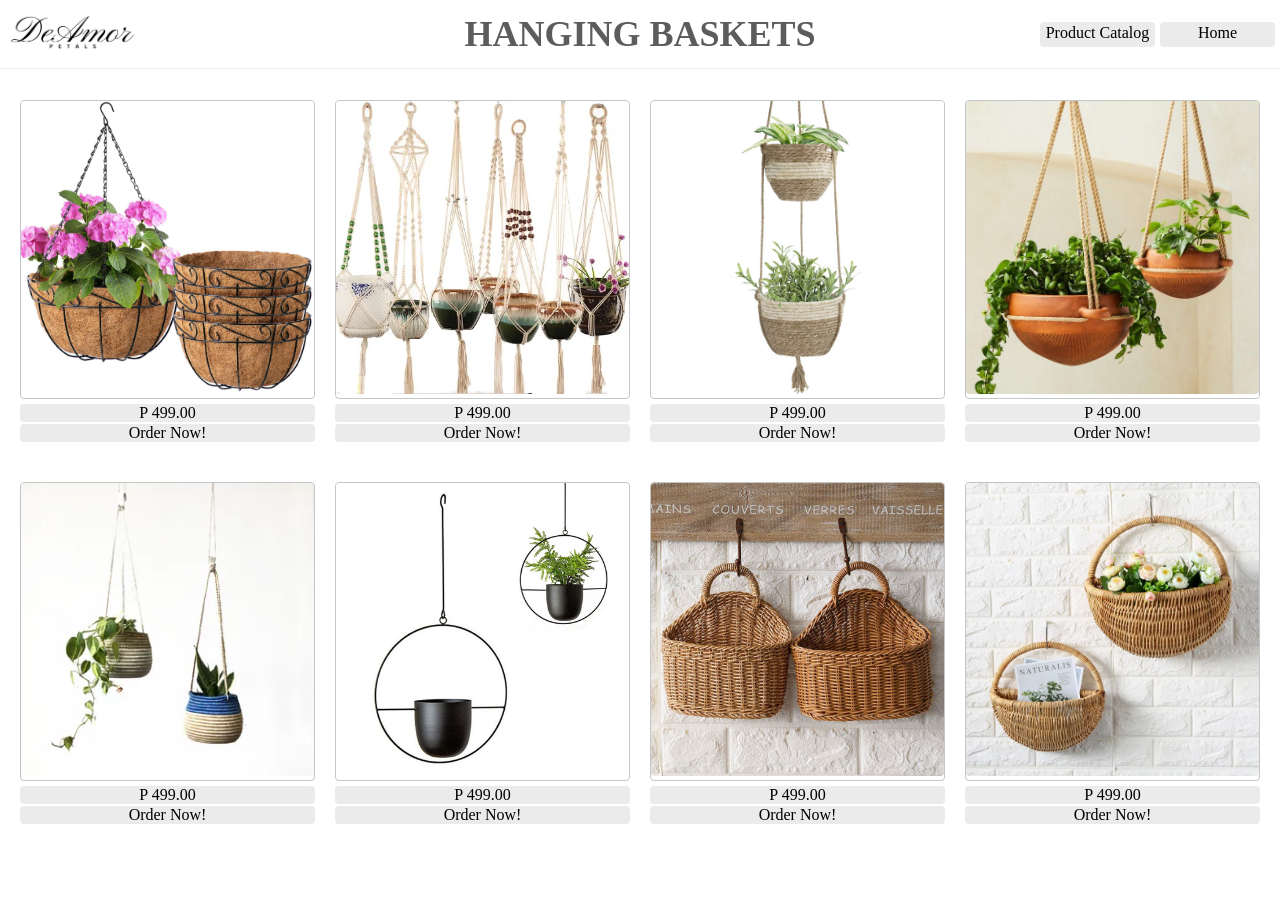
<file: FP Pages/baskets.html>
<!DOCTYPE html>
<html>
    <head>
        <title>DeAmor Petals - Basket Shop</title>

        <meta charset="UTF-8">
        <meta name="viewport" content="width=device-width, initial-scale=1.0">

        <link rel="stylesheet" href="../FP Styles/general.css">
        <link rel="stylesheet" href="../FP Styles/baskets.css">
        
        <link rel="preconnect" href="https://fonts.googleapis.com">
        <link rel="preconnect" href="https://fonts.gstatic.com" crossorigin>
        <link href="https://fonts.googleapis.com/css2?family=Lato:wght@400;700&family=Roboto:wght@300;400;700&display=swap" rel="stylesheet">

    </head>
    <body>
        <header>
            <div>
                <img class="header-logo" src="../FP Images/deamor-petals-logo.png">
            </div>
            <h1>HANGING BASKETS</h1>
            <a class="left-nav" href="catalog.html">
                <div>
                    Product Catalog
                </div>
            </a>
            <a class="right-nav" href="index.html">
                <div>
                    Home
                </div>
            </a>
        </header>
        <section>
            <div class="basket-content">
                <div class="content">
                    <div class="product">
                        <img class="product-image" src="../FP Images/b1.jpeg">
                    </div>
                    <div class="price">
                        P 499.00
                    </div>
                    <a href="order.html?previous=b1">
                        <div>
                            Order Now!
                        </div>
                    </a>
                </div>
                <div class="content">
                    <div class="product">
                       <img class="product-image" src="../FP Images/b2.webp">
                    </div>
                    <div class="price">
                        P 499.00
                    </div>
                    <a href="order.html?previous=b2">
                        <div>
                            Order Now!
                        </div>
                    </a>
                </div>
                <div class="content">
                    <div class="product">
                        <img class="product-image" src="../FP Images/b3.jpg">
                    </div>
                    <div class="price">
                        P 499.00
                    </div>
                    <a href="order.html?previous=b3">
                        <div>
                            Order Now!
                        </div>
                    </a>
                </div>
                <div class="content">
                    <div class="product">
                        <img class="product-image" src="../FP Images/b4.jpeg">
                    </div>
                    <div class="price">
                        P 499.00
                    </div>
                    <a href="order.html?previous=b4">
                        <div>
                            Order Now!
                        </div>
                    </a>
                </div>
                <div class="content">
                    <div class="product">
                        <img class="product-image" src="../FP Images/b5.webp">
                    </div>
                    <div class="price">
                        P 499.00
                    </div>
                    <a href="order.html?previous=b5">
                        <div>
                            Order Now!
                        </div>
                    </a>
                </div>
                <div class="content">
                    <div class="product">
                        <img class="product-image" src="../FP Images/b6.jpg">
                    </div>
                    <div class="price">
                        P 499.00
                    </div>
                    <a href="order.html?previous=b6">
                        <div>
                            Order Now!
                        </div>
                    </a>
                </div>
                <div class="content">
                    <div class="product">
                        <img class="product-image" src="../FP Images/b7.jpg"> <!--########################################-->
                    </div>
                    <div class="price">
                        P 499.00
                    </div>
                    <a href="order.html?previous=b7">
                        <div>
                            Order Now!
                        </div>
                    </a>
                </div>
                <div class="content">
                    <div class="product">
                        <img class="product-image" src="../FP Images/b8.webp"> <!--########################################-->
                    </div>
                    <div class="price">
                        P 499.00
                    </div>
                    <a href="order.html?previous=b8">
                        <div>
                            Order Now!
                        </div>
                    </a>
                </div>
            </div>
        </section>
    </body>
</html>
</file>
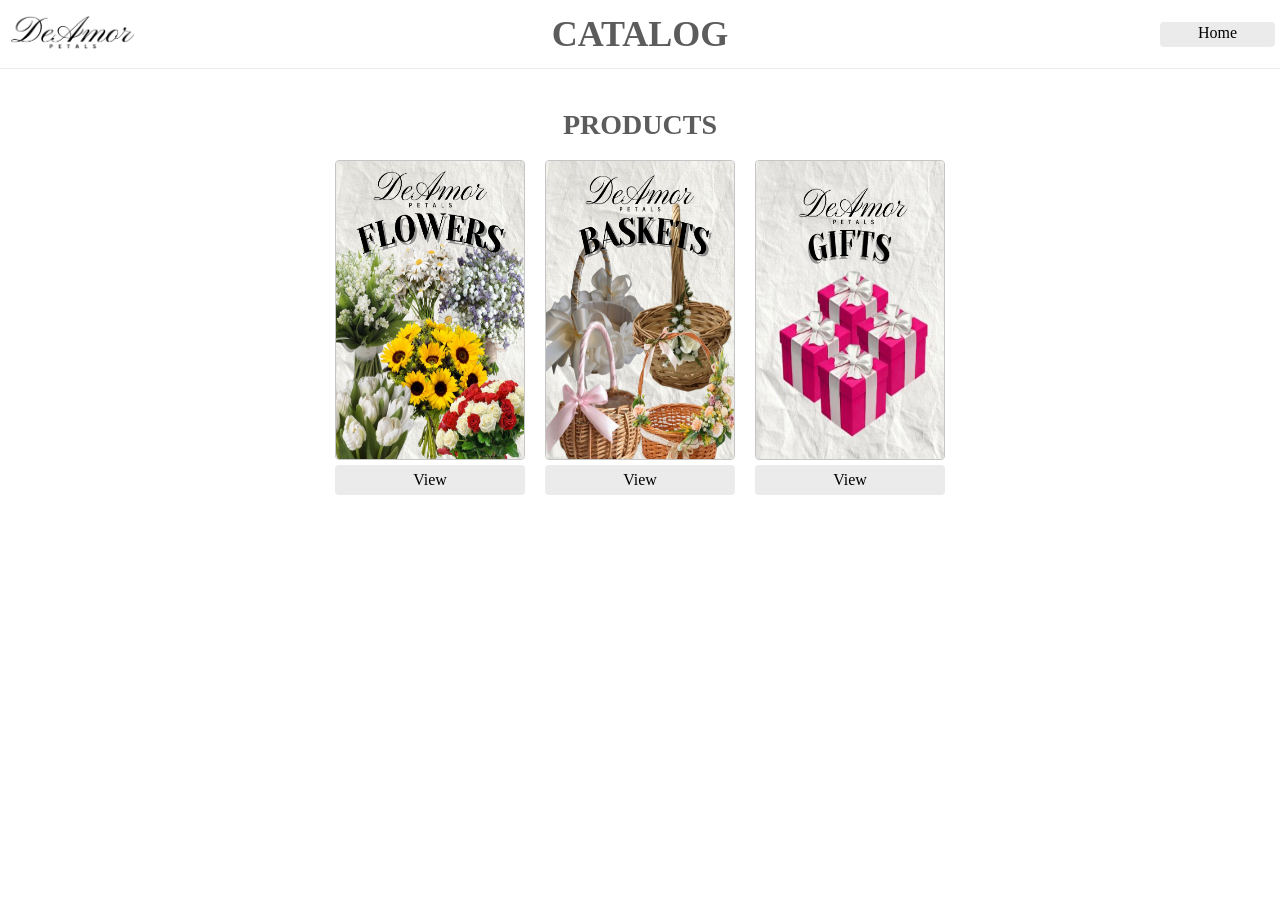
<file: FP Pages/catalog.html>
<!DOCTYPE html>
<html lang="en-us">
    <head>
        <title>DeAmor Petals - Products</title>

        <meta charset="UTF-8">
        <meta name="viewport" content="width=device-width, initial-scale=1.0">

        <link rel="stylesheet" href="../FP Styles/general.css">
        <link rel="stylesheet" href="../FP Styles/catalog.css">
        
        <link rel="preconnect" href="https://fonts.googleapis.com">
        <link rel="preconnect" href="https://fonts.gstatic.com" crossorigin>
        <link href="https://fonts.googleapis.com/css2?family=Lato:wght@400;700&family=Roboto:wght@300;400;700&display=swap" rel="stylesheet">
        
    </head>
    <body>
        <header>
            <div>
                <img class="header-logo" src="../FP Images/deamor-petals-logo.png">
            </div>
            <h1>CATALOG</h1>
            <a class="right-nav" href="index.html">
                <div>
                    Home
                </div>
            </a>
        </header>
        <section>
            <h2>PRODUCTS</h2>
            <div class="catalog-content">
                <div class="content">
                    <div class="catalog-product">
                        <img class="catalog-product-image" src="../FP Images/catalog-flowers.png">
                    </div>
                    <a href="flowers.html">
                        <div>
                            View
                        </div>
                    </a>
                </div>
                <div class="content">
                    <div class="catalog-product">
                        <img class="catalog-product-image" src="../FP Images/baskets.png">
                    </div>
                    <a href="baskets.html">
                        <div>
                            View
                        </div>
                    </a>
                </div>
                <div class="content">
                    <div class="catalog-product">
                        <img class="catalog-product-image" src="../FP Images/gifts.png">
                    </div>
                    <a href="gifts.html">
                        <div>
                            View
                        </div>
                    </a>
                </div>
            </div>
        </section>
    </body>
</html>
</file>
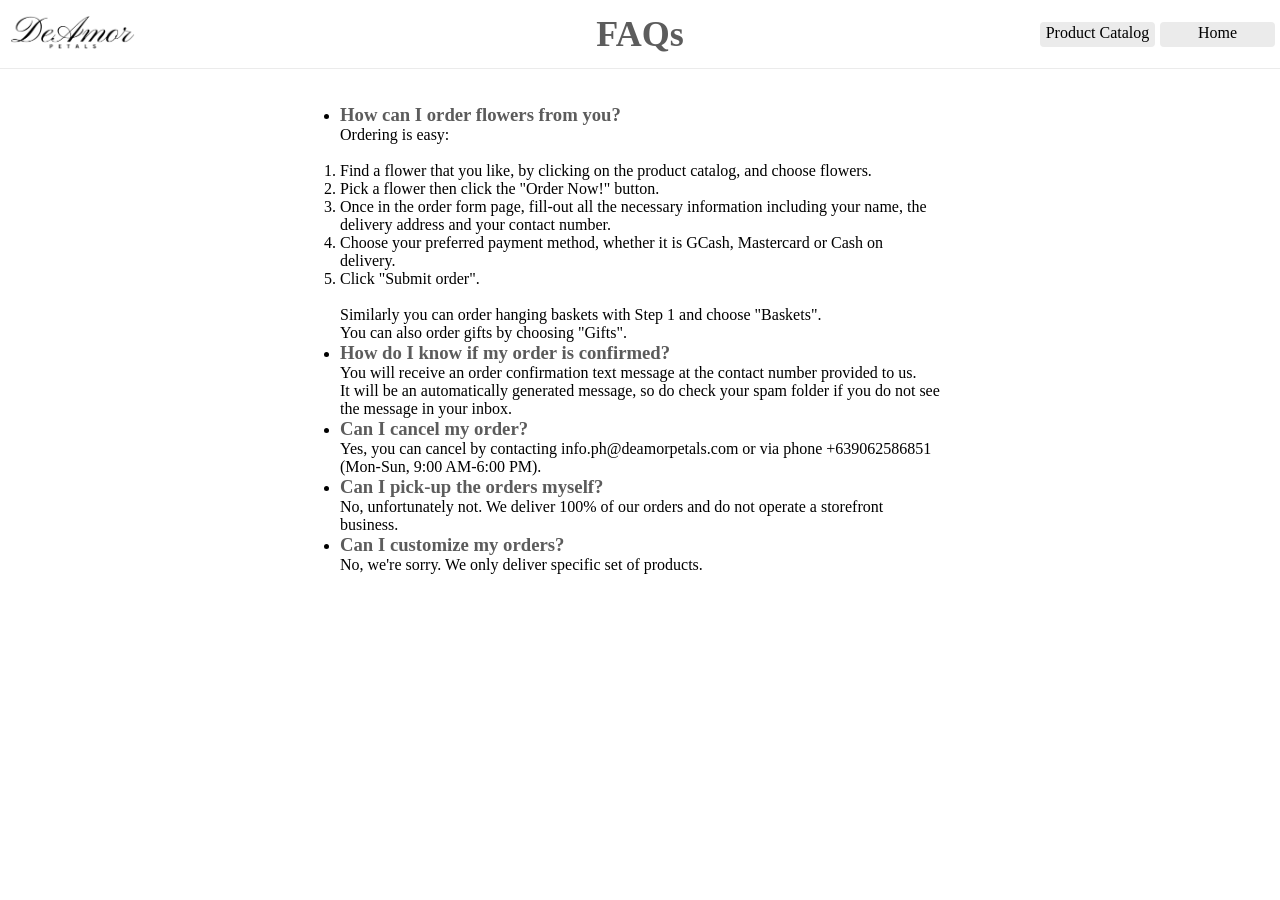
<file: FP Pages/faq.html>
<!DOCTYPE html>
<html lang="en-us">
    <head>
        <title>DeAmor Petals - FAQs</title>

        <meta charset="UTF-8">
        <meta name="viewport" content="width=device-width, initial-scale=1.0">

        <link rel="stylesheet" href="../FP Styles/general.css">
        <link rel="stylesheet" href="../FP Styles/faq.css">
                        
        <link rel="preconnect" href="https://fonts.googleapis.com">
        <link rel="preconnect" href="https://fonts.gstatic.com" crossorigin>
        <link href="https://fonts.googleapis.com/css2?family=Lato:wght@400;700&family=Roboto:wght@300;400;700&display=swap" rel="stylesheet">
        
    </head>
    <body>
        <header>
            <div>
                <img class="header-logo" src="../FP Images/deamor-petals-logo.png">
            </div>
            <h1>FAQs</h1>
            <a class="left-nav" href="catalog.html">
                <div>
                    Product Catalog
                </div>
            </a>
            <a class="right-nav" href="index.html">
                <div>
                    Home
                </div>
            </a>
        </header>
        <section>
            <div class="faq-content">
                <ul>
                    <li><h3>How can I order flowers from you?</h3>
                        <p>Ordering is easy:<br><br>
                            <ol>
                                <li>Find a flower that you like, by clicking on the product catalog, and choose flowers.</li>
                                <li>Pick a flower then click the "Order Now!" button.</li>
                                <li>Once in the order form page, fill-out all the necessary information including your name, the delivery address and your contact number.</li>
                                <li>Choose your preferred payment method, whether it is GCash, Mastercard or Cash on delivery.</li>
                                <li>Click "Submit order".</li>
                            </ol>
                            <br>Similarly you can order hanging baskets with Step 1 and choose "Baskets".<br>
                            You can also order gifts by choosing "Gifts".
                        </p>
                    </li>
                    <li><h3>How do I know if my order is confirmed?</h3>
                        <p>You will receive an order confirmation text message at the contact number provided to us.
                            <br>It will be an automatically generated message, so do check your spam folder if you do not see the message in your inbox.</p>
                    </li>
                    <li><h3>Can I cancel my order?</h3>
                        <p>Yes, you can cancel by contacting info.ph@deamorpetals.com or via phone +639062586851 (Mon-Sun, 9:00 AM-6:00 PM).</p>
                    </li>
                    <li><h3>Can I pick-up the orders myself?</h3>
                        <p>No, unfortunately not. We deliver 100% of our orders and do not operate a storefront business.</p>
                    </li>
                    <li><h3>Can I customize my orders?</h3>
                        <p>No, we're sorry. We only deliver specific set of products.</p>
                    </li>
                </ul>
            </div>
        </section>
    </body>
</html>
</file>
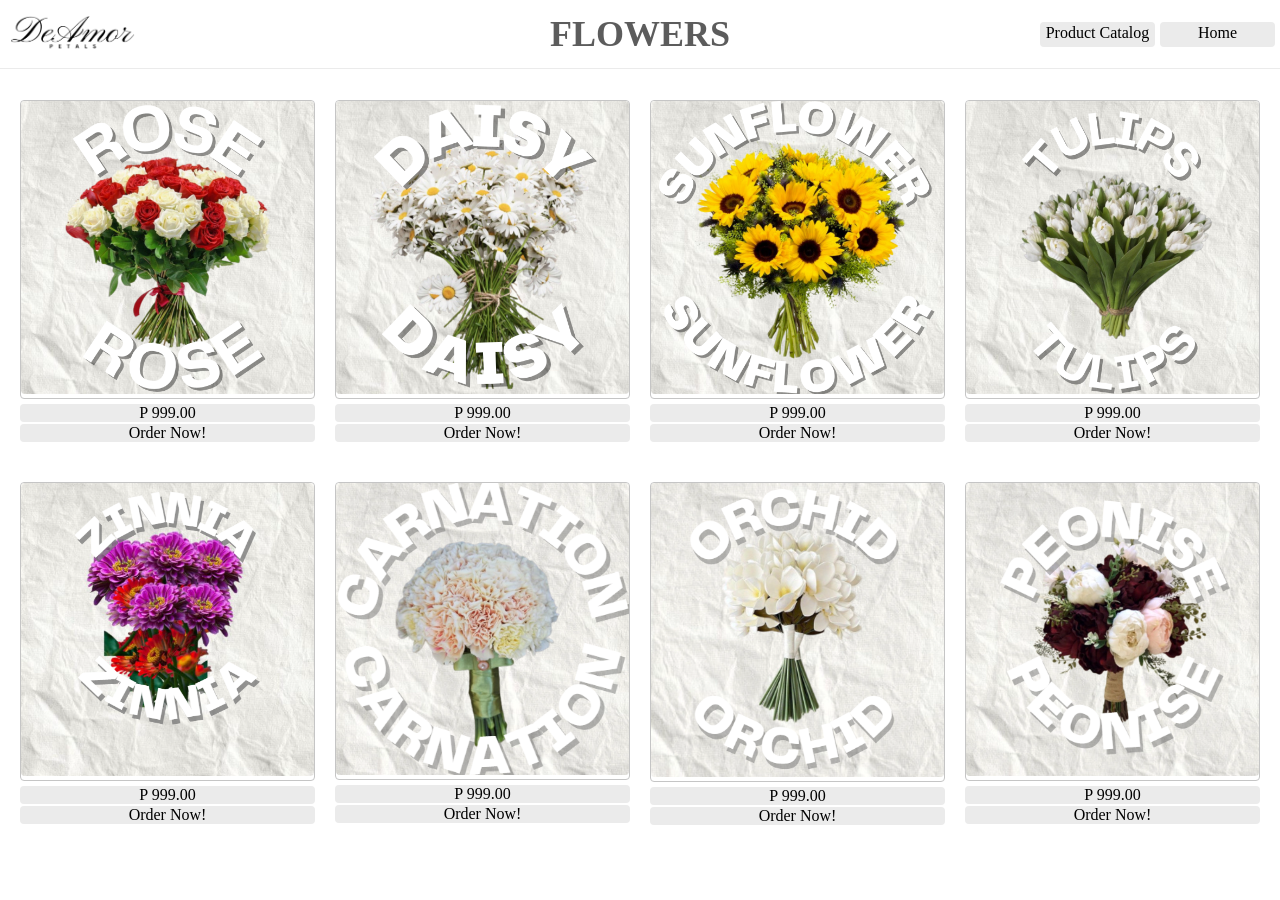
<file: FP Pages/flowers.html>
<!DOCTYPE html>
<html lang="en-us">
    <head>
        <title>DeAmor Petals - Flower Shop</title>
        
        <meta charset="UTF-8">
        <meta name="viewport" content="width=device-width, initial-scale=1.0">

        <link rel="stylesheet" href="../FP Styles/general.css">
        <link rel="stylesheet" href="../FP Styles/flowers.css">
                        
        <link rel="preconnect" href="https://fonts.googleapis.com">
        <link rel="preconnect" href="https://fonts.gstatic.com" crossorigin>
        <link href="https://fonts.googleapis.com/css2?family=Lato:wght@400;700&family=Roboto:wght@300;400;700&display=swap" rel="stylesheet">
        
    </head>
    <body>
        <header>
            <div>
                <img class="header-logo" src="../FP Images/deamor-petals-logo.png">
            </div>
            <h1>FLOWERS</h1>
            <a class="left-nav" href="catalog.html">
                <div>
                    Product Catalog
                </div>
            </a>
            <a class="right-nav" href="index.html">
                <div>
                    Home
                </div>
            </a>
        </header>
        <section>
            <div class="flower-content">
                <div class="content">
                    <div class="product">
                        <img class="product-image" src="../FP Images/roses.png">
                    </div>
                    <div class="price">
                        P 999.00
                    </div>
                    <a href="order.html?previous=rose">
                        <div>
                            Order Now!
                        </div>
                    </a>
                </div>
                <div class="content">
                    <div class="product">
                        <img class="product-image" src="../FP Images/daisy.png">
                    </div>
                    <div class="price">
                        P 999.00
                    </div>
                    <a href="order.html?previous=daisy">
                        <div>
                            Order Now!
                        </div>
                    </a>
                </div>
                <div class="content">
                    <div class="product">
                        <img class="product-image" src="../FP Images/sunflower.png">
                    </div>
                    <div class="price">
                        P 999.00
                    </div>
                    <a href="order.html?previous=sunflower">
                        <div>
                            Order Now!
                        </div>
                    </a>
                </div>
                <div class="content">
                    <div class="product">
                        <img class="product-image" src="../FP Images/tulips.png">
                    </div>
                    <div class="price">
                        P 999.00
                    </div>
                    <a href="order.html?previous=tulips">
                        <div>
                            Order Now!
                        </div>
                    </a>
                </div>
                <div class="content">
                    <div class="product">
                        <img class="product-image" src="../FP Images/zinnia.png">
                    </div>
                    <div class="price">
                        P 999.00
                    </div>
                    <a href="order.html?previous=zinnia">
                        <div>
                            Order Now!
                        </div>
                    </a>
                </div>
                <div class="content">
                    <div class="product">
                        <img class="product-image" src="../FP Images/carnation.png">  <!--########################################-->
                    </div>
                    <div class="price">
                        P 999.00
                    </div>
                    <a href="order.html?previous=carnation">
                        <div>
                            Order Now!
                        </div>
                    </a>
                </div>
                <div class="content">
                    <div class="product">
                        <img class="product-image" src="../FP Images/orchid.png">  <!--########################################-->
                    </div>
                    <div class="price">
                        P 999.00
                    </div>
                    <a href="order.html?previous=orchid">
                        <div>
                            Order Now!
                        </div>
                    </a>
                </div>
                <div class="content">
                    <div class="product">
                        <img class="product-image" src="../FP Images/peonise.png">  <!--########################################-->
                    </div>
                    <div class="price">
                        P 999.00
                    </div>
                    <a href="order.html?previous=peonies">
                        <div>
                            Order Now!
                        </div>
                    </a>
                </div>
            </div>
        </section>
    </body>
</html>
</file>
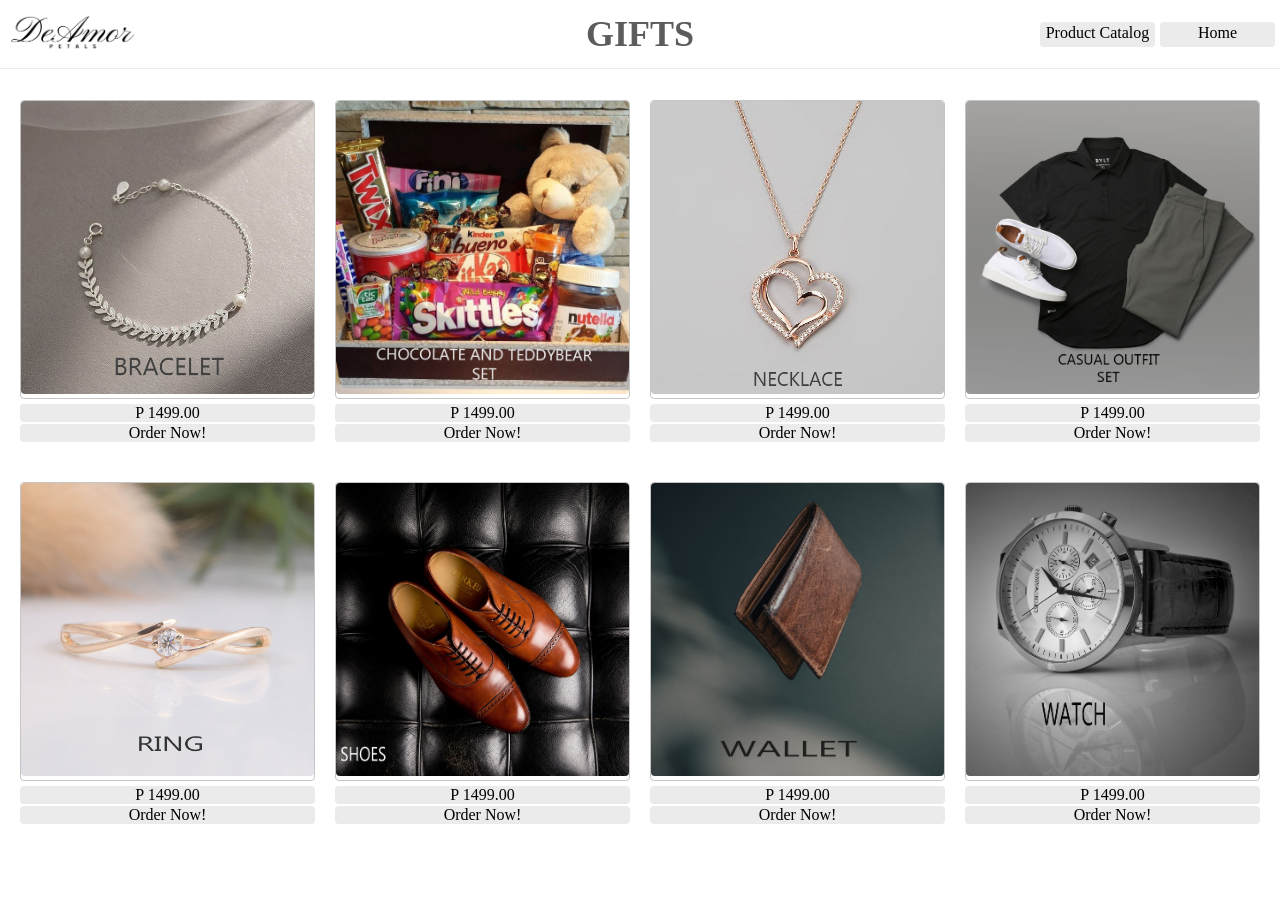
<file: FP Pages/gifts.html>
<!DOCTYPE html>
<html lang="en-us">
    <head>
        <title>DeAmor Petals - Gift Shop</title>

        <meta charset="UTF-8">
        <meta name="viewport" content="width=device-width, initial-scale=1.0">

        <link rel="stylesheet" href="../FP Styles/general.css">
        <link rel="stylesheet" href="../FP Styles/gifts.css">
                
        <link rel="preconnect" href="https://fonts.googleapis.com">
        <link rel="preconnect" href="https://fonts.gstatic.com" crossorigin>
        <link href="https://fonts.googleapis.com/css2?family=Lato:wght@400;700&family=Roboto:wght@300;400;700&display=swap" rel="stylesheet">
        
    </head>
    <body>
        <header>
            <div>
                <img class="header-logo" src="../FP Images/deamor-petals-logo.png">
            </div>
            <h1>GIFTS</h1>
            <a class="left-nav" href="catalog.html">
                <div>
                    Product Catalog
                </div>
            </a>
            <a class="right-nav" href="index.html">
                <div>
                    Home
                </div>
            </a>
        </header>
        <section>
            <div class="gift-content">
                <div class="content">
                    <div class="product">
                        <img class="product-image" src="../FP Images/bracelet.jpg">
                    </div>
                    <div class="price">
                        P 1499.00
                    </div>
                    <a href="order.html?previous=bracelet">
                        <div>
                            Order Now!
                        </div>
                    </a>
                </div>
                <div class="content">
                    <div class="product">
                        <img class="product-image" src="../FP Images/chocolate.jpg">
                    </div>
                    <div class="price">
                        P 1499.00
                    </div>
                    <a href="order.html?previous=chocolate">
                        <div>
                            Order Now!
                        </div>
                    </a>
                </div>
                <div class="content">
                    <div class="product">
                        <img class="product-image" src="../FP Images/necklace.jpg">
                    </div>
                    <div class="price">
                        P 1499.00
                    </div>
                    <a href="order.html?previous=necklace">
                        <div>
                            Order Now!
                        </div>
                    </a>
                </div>
                <div class="content">
                    <div class="product">
                        <img class="product-image" src="../FP Images/outfit.jpg">
                    </div>
                    <div class="price">
                        P 1499.00
                    </div>
                    <a href="order.html?previous=outfit">
                        <div>
                            Order Now!
                        </div>
                    </a>
                </div>
                <div class="content">
                    <div class="product">
                        <img class="product-image" src="../FP Images/ring.jpg">
                    </div>
                    <div class="price">
                        P 1499.00
                    </div>
                    <a href="order.html?previous=ring">
                        <div>
                            Order Now!
                        </div>
                    </a>
                </div>
                <div class="content">
                    <div class="product">
                        <img class="product-image" src="../FP Images/shoes.jpg">
                    </div>
                    <div class="price">
                        P 1499.00
                    </div>
                    <a href="order.html?previous=shoes">
                        <div>
                            Order Now!
                        </div>
                    </a>
                </div>
                <div class="content">
                    <div class="product">
                        <img class="product-image" src="../FP Images/wallet.jpg">
                    </div>
                    <div class="price">
                        P 1499.00
                    </div>
                    <a href="order.html?previous=wallet">
                        <div>
                            Order Now!
                        </div>
                    </a>
                </div>
                <div class="content">
                    <div class="product">
                        <img class="product-image" src="../FP Images/watch.jpg">
                    </div>
                    <div class="price">
                        P 1499.00
                    </div>
                    <a href="order.html?previous=watch">
                        <div>
                            Order Now!
                        </div>
                    </a>
                </div>
            </div>
        </section>
    </body>
</html>
</file>
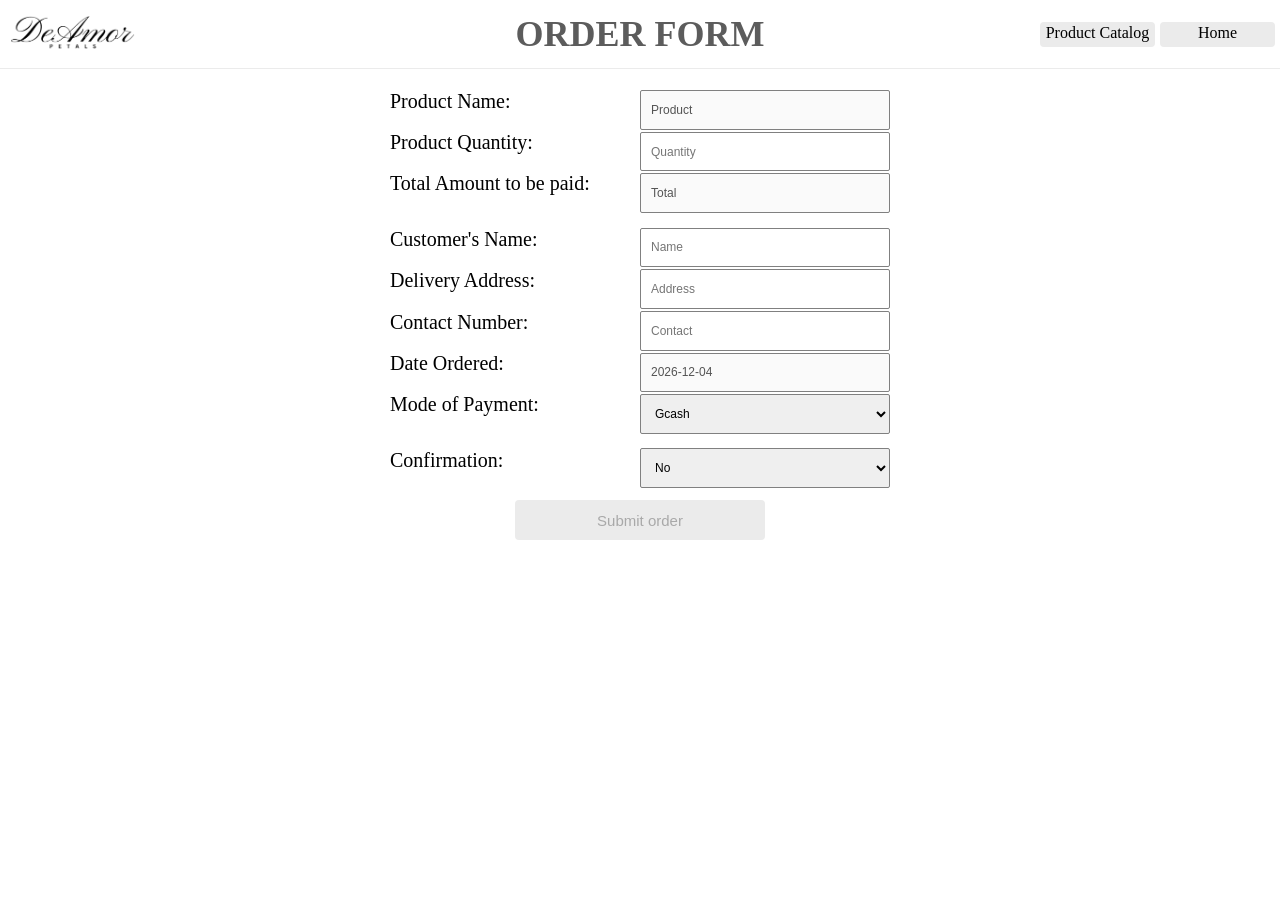
<file: FP Pages/order.html>
<!DOCTYPE html>
<html lang="en-us">
    <head>
        <title>DeAmor Petals - Send Order</title>

        <meta charset="UTF-8">
        <meta name="viewport" content="width=device-width, initial-scale=1.0">

        <link rel="stylesheet" href="../FP Styles/general.css">
        <link rel="stylesheet" href="../FP Styles/order.css">

        <link rel="preconnect" href="https://fonts.googleapis.com">
        <link rel="preconnect" href="https://fonts.gstatic.com" crossorigin>
        <link href="https://fonts.googleapis.com/css2?family=Lato:wght@400;700&family=Roboto:wght@300;400;700&display=swap" rel="stylesheet">

    </head>
    <body>
        <header>
            <div>
                <img class="header-logo" src="../FP Images/deamor-petals-logo.png">
            </div>
            <h1>ORDER FORM</h1>
            <a class="left-nav" href="catalog.html">
                <div>
                    Product Catalog
                </div>
            </a>
            <a class="right-nav" href="index.html">
                <div>
                    Home
                </div>
            </a>
        </header>
        <section>
            <div>
                <form class="order-form-content-cont" id="form" action="home.html">
                    <div  class="order-form-content">
                        <div class="order-form-label">
                            <label for="product-name">Product Name:</label>
                            <label for="product-quantity">Product Quantity:</label>
                            <label for="total">Total Amount to be paid:</label>
                            <label class="label" for="customer">Customer's Name:</label>
                            <label for="address">Delivery Address:</label>
                            <label for="contact">Contact Number:</label>
                            <label for="date">Date Ordered:</label>
                            <label for="payment-mode">Mode of Payment:</label>
                            <label class="label" for="confirm">Confirmation:</label>
                        </div>
                        <div class="order-form-input">
                            <input type="text" id="product-name" name="product-name" value="" disabled>
                            <input type="text" id="product-quantity" name="product-quantity" placeholder="Quantity">
                            <input type="text" id="total" name="total" value="" disabled>
                            <input class="input" type="text" id="customer" name="customer" placeholder="Name">
                            <input type="text" id="address" name="address" placeholder="Address">
                            <input type="text" id="contact" name="contact" placeholder="Contact">
                            <input type="text" id="date" name="date" value="" disabled>
                            <select id="payment-mode" name="payment-mode">
                                <option value="GCash">Gcash</option>
                                <option value="Mastercard">Mastercard</option>
                                <option value="CashOnDelivery">Cash on delivery</option>
                            </select>
                            <select class="input" id="confirm" name="confirm">
                                <option value="No">No</option>
                                <option value="Yes">Yes</option>
                            </select>
                            <script>
                                window.addEventListener("DOMContentLoaded",
                                function() {
                                    var urlParams = new URLSearchParams(window.location.search);
                                    var previousPage = urlParams.get("previous");
                                    var form = document.getElementById("form");
                                    var inputFieldProd = document.getElementById("product-name");
                                    var inputFieldQuan = document.getElementById("product-quantity");
                                    var inputFieldTotal = document.getElementById("total");
                                    var inputFieldCusto = document.getElementById("customer");
                                    var inputFieldAddre = document.getElementById("address");
                                    var inputFieldConta = document.getElementById("contact");
                                    var inputFieldDate = document.getElementById("date");
                                    var inputSelectCon = document.getElementById("confirm");
                                    var inputSubmitBtn = document.getElementById("submit-button");
                                    var price = 0;
                                    var total = 0;
                                    let today = new Date().toISOString().slice(0, 10);
                                    inputFieldDate.value = today;
                                    form.addEventListener("submit", function() {
                                        if (inputFieldQuan.value === "" || inputFieldCusto.value === "" || inputFieldAddre.value === ""
                                            || inputFieldConta.value === "") {
                                            event.preventDefault();
                                            alert("Please fill-out all necessary information!");
                                        } else {
                                            alert("Your order is being processed!\nThank you for choosing DeAmor Petals!");
                                        }
                                    });
                                    inputSelectCon.addEventListener("change", function() {
                                        if (inputSelectCon.value === "No") {
                                            inputSubmitBtn.disabled = true;
                                        } else {
                                            inputSubmitBtn.disabled = false;
                                        }
                                    });
                                    switch (previousPage) {
                                        case "rose":
                                            inputFieldProd.value = "Rose Bunch";
                                            price = 999;
                                            inputFieldQuan.addEventListener("input" , function() {
                                                total = price * document.getElementById("product-quantity").value;
                                                inputFieldTotal.value = "P " + total;
                                            });
                                            break;
                                        case "daisy":
                                            inputFieldProd.value = "Daisy Bunch";
                                            price = 999;
                                            inputFieldQuan.addEventListener("input" , function() {
                                                total = price * document.getElementById("product-quantity").value;
                                                inputFieldTotal.value = "P " + total;
                                            });
                                            break;
                                        case "sunflower":
                                            inputFieldProd.value = "Sunflower Bunch";
                                            price = 999;
                                            inputFieldQuan.addEventListener("input" , function() {
                                                total = price * document.getElementById("product-quantity").value;
                                                inputFieldTotal.value = "P " + total;
                                            });
                                            break;
                                        case "tulips":
                                            inputFieldProd.value = "Tulips Bunch";
                                            price = 999;
                                            inputFieldQuan.addEventListener("input" , function() {
                                                total = price * document.getElementById("product-quantity").value;
                                                inputFieldTotal.value = "P " + total;
                                            });
                                            break;
                                        case "zinnia":
                                            inputFieldProd.value = "Zinnia Bunch";
                                            price = 999;
                                            inputFieldQuan.addEventListener("input" , function() {
                                                total = price * document.getElementById("product-quantity").value;
                                                inputFieldTotal.value = "P " + total;
                                            });
                                            break;
                                        case "carnation":
                                            inputFieldProd.value = "Carnation Bunch";
                                            price = 999;
                                            inputFieldQuan.addEventListener("input" , function() {
                                                total = price * document.getElementById("product-quantity").value;
                                                inputFieldTotal.value = "P " + total;
                                            });
                                            break;
                                        case "orchid":
                                            inputFieldProd.value = "Orchid Bunch";
                                            price = 999;
                                            inputFieldQuan.addEventListener("input" , function() {
                                                total = price * document.getElementById("product-quantity").value;
                                                inputFieldTotal.value = "P " + total;
                                            });
                                            break;
                                        case "peonies":
                                            inputFieldProd.value = "Peonies Bunch";
                                            price = 999;
                                            inputFieldQuan.addEventListener("input" , function() {
                                                total = price * document.getElementById("product-quantity").value;
                                                inputFieldTotal.value = "P " + total;
                                            });
                                            break;
                                        case "b1":
                                            inputFieldProd.value = "Basket 1";
                                            price = 499;
                                            inputFieldQuan.addEventListener("input" , function() {
                                                total = price * document.getElementById("product-quantity").value;
                                                inputFieldTotal.value = "P " + total;
                                            });
                                            break;
                                        case "b2":
                                            inputFieldProd.value = "Basket 2";
                                            price = 499;
                                            inputFieldQuan.addEventListener("input" , function() {
                                                total = price * document.getElementById("product-quantity").value;
                                                inputFieldTotal.value = "P " + total;
                                            });
                                            break;
                                        case "b3":
                                            inputFieldProd.value = "Basket 3";
                                            price = 499;
                                            inputFieldQuan.addEventListener("input" , function() {
                                                total = price * document.getElementById("product-quantity").value;
                                                inputFieldTotal.value = "P " + total;
                                            });
                                            break;
                                        case "b4":
                                            inputFieldProd.value = "Basket 4";
                                            price = 499;
                                            inputFieldQuan.addEventListener("input" , function() {
                                                total = price * document.getElementById("product-quantity").value;
                                                inputFieldTotal.value = "P " + total;
                                            });
                                            break;
                                        case "b5":
                                            inputFieldProd.value = "Basket 5";
                                            price = 499;
                                            inputFieldQuan.addEventListener("input" , function() {
                                                total = price * document.getElementById("product-quantity").value;
                                                inputFieldTotal.value = "P " + total;
                                            });
                                            break;
                                        case "b6":
                                            inputFieldProd.value = "Basket 6";
                                            price = 499;
                                            inputFieldQuan.addEventListener("input" , function() {
                                                total = price * document.getElementById("product-quantity").value;
                                                inputFieldTotal.value = "P " + total;
                                            });
                                            break;
                                        case "b7":
                                            inputFieldProd.value = "Basket 7";
                                            price = 499;
                                            inputFieldQuan.addEventListener("input" , function() {
                                                total = price * document.getElementById("product-quantity").value;
                                                inputFieldTotal.value = "P " + total;
                                            });
                                            break;
                                        case "b8":
                                            inputFieldProd.value = "Basket 8";
                                            price = 499;
                                            inputFieldQuan.addEventListener("input" , function() {
                                                total = price * document.getElementById("product-quantity").value;
                                                inputFieldTotal.value = "P " + total;
                                            });
                                            break;
                                        case "bracelet":
                                            inputFieldProd.value = "Bracelet";
                                            price = 1499;
                                            inputFieldQuan.addEventListener("input" , function() {
                                                total = price * document.getElementById("product-quantity").value;
                                                inputFieldTotal.value = "P " + total;
                                            });
                                            break;
                                        case "chocolate":
                                            inputFieldProd.value = "Chocolate";
                                            price = 1499;
                                            inputFieldQuan.addEventListener("input" , function() {
                                                total = price * document.getElementById("product-quantity").value;
                                                inputFieldTotal.value = "P " + total;
                                            });
                                            break;
                                        case "necklace":
                                            inputFieldProd.value = "Necklace";
                                            price = 1499;
                                            inputFieldQuan.addEventListener("input" , function() {
                                                total = price * document.getElementById("product-quantity").value;
                                                inputFieldTotal.value = "P " + total;
                                            });
                                            break;
                                        case "outfit":
                                            inputFieldProd.value = "Outfit";
                                            price = 1499;
                                            inputFieldQuan.addEventListener("input" , function() {
                                                total = price * document.getElementById("product-quantity").value;
                                                inputFieldTotal.value = "P " + total;
                                            });
                                            break;
                                        case "ring":
                                            inputFieldProd.value = "Ring";
                                            price = 1499;
                                            inputFieldQuan.addEventListener("input" , function() {
                                                total = price * document.getElementById("product-quantity").value;
                                                inputFieldTotal.value = "P " + total;
                                            });
                                            break;
                                        case "shoes":
                                            inputFieldProd.value = "Shoes";
                                            price = 1499;
                                            inputFieldQuan.addEventListener("input" , function() {
                                                total = price * document.getElementById("product-quantity").value;
                                                inputFieldTotal.value = "P " + total;
                                            });
                                            break;
                                        case "wallet":
                                            inputFieldProd.value = "Wallet";
                                            price = 1499;
                                            inputFieldQuan.addEventListener("input" , function() {
                                                total = price * document.getElementById("product-quantity").value;
                                                inputFieldTotal.value = "P " + total;
                                            });
                                            break;
                                        case "watch":
                                            inputFieldProd.value = "Watch";
                                            price = 1499;
                                            inputFieldQuan.addEventListener("input" , function() {
                                                total = price * document.getElementById("product-quantity").value;
                                                inputFieldTotal.value = "P " + total;
                                            });
                                            break;
                                        default:
                                            inputFieldProd.value = "Product";
                                            inputFieldTotal.value = "Total";
                                        }
                                    });
                            </script>
                        </div>
                    </div>
                    <div class="submit">
                        <input type="submit" id="submit-button" value="Submit order" disabled>
                    </div>
                </form>
            </div>
        </section>
    </body>
</html>
</file>
<file: FP Styles/general.css>
* {
    box-sizing: border-box;
    margin: 0;
    padding: 0;
}
header {
    position: fixed;
    top: 0;
    left: 0;
    right: 0;
    height: 69px;
    padding: 10px;
    text-align: center;
    background-color: white;
    border-bottom: 1px solid rgb(235, 235, 235);
}
.header-logo {
    position: absolute;
    width: 125px;
    top: 15px;
    left: 10px;
}
h1 {
    font-size: 36px;
    color: #5c5c5c;
}
h2 {
    font-size: 28px;
    color: #5c5c5c;
    margin-bottom: 10px;
}
header a {
    border-radius: 4px;
    height: 25px;
    width: 115px;
    padding: 2px;
}
.left-nav {
    position: absolute;
    right: 125px;
    text-decoration: none;
    color: black;
    background-color: rgb(235, 235, 235);
}
.right-nav {
    position: absolute;
    right: 5px;
    text-decoration: none;
    color: black;
    background-color: rgb(235, 235, 235);
}
section {
    display: flex;
    align-items: center;
    flex-direction: column;
}
.product {
    border-radius: 4px;
    border: 1px solid rgb(197, 197, 197);
    margin-bottom: 5px;
}
.product-image {
    height: 100%;
    width: 100%;
    object-fit: cover;
    border-radius: 4px;
}
.price {
    margin-bottom: 2px;
}
.price, .content a {
    display: flex;
    align-items: center;
    justify-content: center;
    text-decoration: none;
    background-color: rgb(235, 235, 235);
    border-radius: 4px;
    color: black;
}
.left-nav:hover, .right-nav:hover, .content a:hover {
    background-color: rgb(214, 214, 214);
}
</file>
<file: FP Styles/home.css>
nav {
    display: flex;
    justify-content: center;
    align-items: center;
    position: fixed;
    top: 69px;
    left: 0;
    right: 0;
    background-color: white;
    overflow: hidden;
    padding: 5px;
    border-bottom: 1px solid rgb(235, 235, 235);
}
nav a {
    display: inline-block;
    color: #5c5c5c;
    text-decoration: none;
    padding: 10px;
    margin: 0 10px;
}
nav div {
    display: inline-block;
    margin: 0 10px;
}
.home-logo {
    height: 40px;
}
nav a:hover {
    background-color: rgb(228, 228, 228);
}
section {
    margin-top: 85px;
    padding: 50px;
    text-align: center;
}
.container {
    margin-bottom: 20px;
    width: 80%;
}
.image {
    width: 100%;
    object-fit: cover;
}
section p {
    font-size: 18px;
    line-height: 1.5;
    color: #666;
    margin-bottom: 0;
}
footer {
    margin-top: 5%;
    padding: 10px;
    text-align: center;
    color: #929292;
    font-size: 12px;
}
.contact-icon {
    width: 13px;
}
</file>
<file: FP Styles/baskets.css>
header {
    display: flex;
    align-items: center;
    justify-content: center;
}
section {
    margin-top: 80px;
    padding: 20px;
}
.basket-content {
    display: grid;
    grid-template-columns: 1fr 1fr 1fr 1fr;
    margin-bottom: 30px;
    column-gap: 20px;
    row-gap: 40px;
}
@media (max-width: 1120px) {
    .basket-content {
        grid-template-columns: 1fr 1fr 1fr;
    }
}
@media (max-width: 850px) {
    .basket-content {
        grid-template-columns: 1fr 1fr;
    }
    h1 {
        font-size: 27px;
        margin-right: 20%;
    }
}
@media (max-width: 575px) {
    .basket-content {
        grid-template-columns: 1fr;
    }
    h1 {
        font-size: 18px;
        margin-right: 20%;
    }
}
</file>
<file: FP Styles/catalog.css>
header {
    display: flex;
    align-items: center;
    justify-content: center;
}
section {
    padding: 100px;
}
h2 {
    display: flex;
    justify-content: center;
    align-items: center;
    height: 50px;
    width: 200px;
}
.catalog-content {
    display: grid;
    grid-template-columns: 1fr 1fr 1fr;
    column-gap: 20px;
    row-gap: 20px;
}
@media (max-width: 700px) {
    .catalog-content {
        grid-template-columns: 1fr 1fr;
    }
}
@media (max-width: 500px) {
    .catalog-content {
        grid-template-columns: 1fr;
    }
}
.catalog-product {
    border-radius: 4px;
    border: 1px solid rgb(197, 197, 197);
    height: 300px;
    width: 190px;
    margin-bottom: 5px;
}
.catalog-product-image {
    border-radius: 4px;
    height: 100%;
    width: 100%;
}
.content a {
    height: 30px;
    width: 190px;
}
</file>
<file: FP Styles/faq.css>
header {
    position: relative;
    display: flex;
    align-items: center;
    justify-content: center;
}
section {
    margin-top: 100px;
    padding: 20px;
}
h3 {
    color: #5c5c5c;
}
.faq-content {
    display: flex;
    justify-content: center;
    align-items: center;
    height: 300px;
    width: 600px;
}
</file>
<file: FP Styles/flowers.css>
header {
    display: flex;
    align-items: center;
    justify-content: center;
}
section {
    margin-top: 80px;
    padding: 20px;
}
.flower-content {
    display: grid;
    grid-template-columns: 1fr 1fr 1fr 1fr;
    margin-bottom: 30px;
    column-gap: 20px;
    row-gap: 40px;
}
@media (max-width: 1120px) {
    .flower-content {
        grid-template-columns: 1fr 1fr 1fr;
    }
}
@media (max-width: 850px) {
    .flower-content {
        grid-template-columns: 1fr 1fr;
    }
    h1 {
        margin-right: 20%;
    }
}
@media (max-width: 575px) {
    .flower-content {
        grid-template-columns: 1fr;
    }
    h1 {
        font-size: 30px;
        margin-right: 20%;
    }
}
</file>
<file: FP Styles/gifts.css>
header {
    display: flex;
    align-items: center;
    justify-content: center;
}
section {
    margin-top: 80px;
    padding: 20px;
}
.gift-content {
    display: grid;
    grid-template-columns: 1fr 1fr 1fr 1fr;
    margin-bottom: 30px;
    column-gap: 20px;
    row-gap: 40px;
}
@media (max-width: 1120px) {
    .gift-content {
        grid-template-columns: 1fr 1fr 1fr;
    }
}
@media (max-width: 850px) {
    .gift-content {
        grid-template-columns: 1fr 1fr;
    }
    h1 {
        margin-right: 20%;
    }
}
@media (max-width: 575px) {
    .gift-content {
        grid-template-columns: 1fr;
    }
    h1 {
        font-size: 30px;
        margin-right: 20%;
    }
}
</file>
<file: FP Styles/order.css>
header {
    display: flex;
    align-items: center;
    justify-content: center;
}
@media (max-width: 850px) {
    h1 {
        margin-right: 20%;
    }
}
section {
    padding: 90px;
}
.order-form-content-cont {
    display: flex;
    flex-direction: column;
    width: 500px;
}
.order-form-content {
    display: flex;
    flex-direction: row;
    margin-bottom: 10px;
    height: 400px;
}
.order-form-label {
    display: flex;
    justify-content: center;
    flex-direction: column;
    font-size: 20px;
    width: 50%;
}
.order-form-label label {
    height: 50px;
}
.order-form-input {
    display: flex;
    flex-direction: column;
    width: 50%;
}
input[type=text], select {
    font-size: 12px;
    padding: 10px;
    height: 20%;
    margin-bottom: 2px;
    border: 1px solid gray;
    border-radius: 2px;
}
.submit {
    display: flex;
    justify-content: center;
    width: 100%;
}
input[type=submit] {
    width: 50%;
    height: 40px;
    font-size: 15px;
    background-color: rgb(235, 235, 235);
    border: 0;
    border-radius: 4px;
}
input[type=submit]:hover {
    background-color: rgb(214, 214, 214);
}
.label {
    margin-top: 6%;
}
.input {
    margin-top: 5%;
}
</file>
